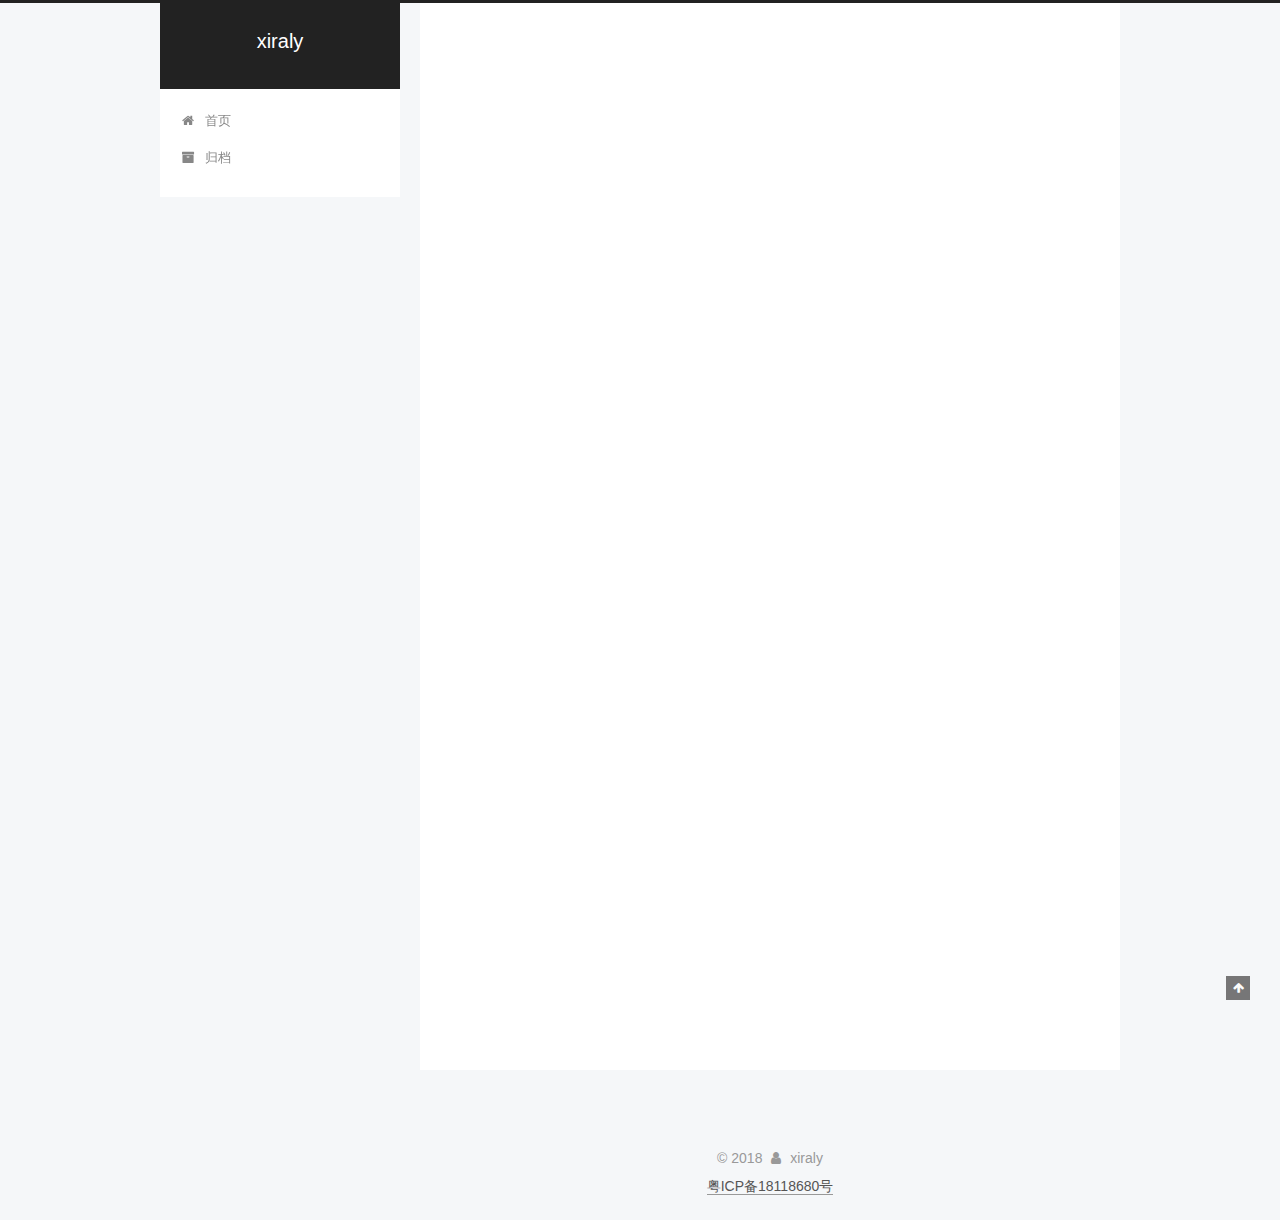
<file: index.html>
<!DOCTYPE html>



  


<html class="theme-next pisces use-motion" lang="zh-Hans">
<head>
  <meta charset="UTF-8"/>
<meta http-equiv="X-UA-Compatible" content="IE=edge" />
<meta name="viewport" content="width=device-width, initial-scale=1, maximum-scale=1"/>
<meta name="theme-color" content="#222">









<meta http-equiv="Cache-Control" content="no-transform" />
<meta http-equiv="Cache-Control" content="no-siteapp" />
















  
  
  <link href="/lib/fancybox/source/jquery.fancybox.css?v=2.1.5" rel="stylesheet" type="text/css" />







<link href="/lib/font-awesome/css/font-awesome.min.css?v=4.6.2" rel="stylesheet" type="text/css" />

<link href="/css/main.css?v=5.1.4" rel="stylesheet" type="text/css" />


  <link rel="apple-touch-icon" sizes="180x180" href="/images/apple-touch-icon-next.png?v=5.1.4">


  <link rel="icon" type="image/png" sizes="32x32" href="/images/favicon-32x32-next.png?v=5.1.4">


  <link rel="icon" type="image/png" sizes="16x16" href="/images/favicon-16x16-next.png?v=5.1.4">


  <link rel="mask-icon" href="/images/logo.svg?v=5.1.4" color="#222">





  <meta name="keywords" content="Hexo, NexT" />










<meta property="og:type" content="website">
<meta property="og:title" content="xiraly">
<meta property="og:url" content="http://yoursite.com/index.html">
<meta property="og:site_name" content="xiraly">
<meta property="og:locale" content="zh-Hans">
<meta name="twitter:card" content="summary">
<meta name="twitter:title" content="xiraly">



<script type="text/javascript" id="hexo.configurations">
  var NexT = window.NexT || {};
  var CONFIG = {
    root: '/',
    scheme: 'Pisces',
    version: '5.1.4',
    sidebar: {"position":"left","display":"post","offset":12,"b2t":false,"scrollpercent":false,"onmobile":false},
    fancybox: true,
    tabs: true,
    motion: {"enable":true,"async":false,"transition":{"post_block":"fadeIn","post_header":"slideDownIn","post_body":"slideDownIn","coll_header":"slideLeftIn","sidebar":"slideUpIn"}},
    duoshuo: {
      userId: '0',
      author: '博主'
    },
    algolia: {
      applicationID: '',
      apiKey: '',
      indexName: '',
      hits: {"per_page":10},
      labels: {"input_placeholder":"Search for Posts","hits_empty":"We didn't find any results for the search: ${query}","hits_stats":"${hits} results found in ${time} ms"}
    }
  };
</script>



  <link rel="canonical" href="http://yoursite.com/"/>





  <title>xiraly</title>
  








</head>

<body itemscope itemtype="http://schema.org/WebPage" lang="zh-Hans">

  
  
    
  

  <div class="container sidebar-position-left 
  page-home">
    <div class="headband"></div>

    <header id="header" class="header" itemscope itemtype="http://schema.org/WPHeader">
      <div class="header-inner"><div class="site-brand-wrapper">
  <div class="site-meta ">
    

    <div class="custom-logo-site-title">
      <a href="/"  class="brand" rel="start">
        <span class="logo-line-before"><i></i></span>
        <span class="site-title">xiraly</span>
        <span class="logo-line-after"><i></i></span>
      </a>
    </div>
      
        <p class="site-subtitle"></p>
      
  </div>

  <div class="site-nav-toggle">
    <button>
      <span class="btn-bar"></span>
      <span class="btn-bar"></span>
      <span class="btn-bar"></span>
    </button>
  </div>
</div>

<nav class="site-nav">
  

  
    <ul id="menu" class="menu">
      
        
        <li class="menu-item menu-item-home">
          <a href="/" rel="section">
            
              <i class="menu-item-icon fa fa-fw fa-home"></i> <br />
            
            首页
          </a>
        </li>
      
        
        <li class="menu-item menu-item-archives">
          <a href="/archives/" rel="section">
            
              <i class="menu-item-icon fa fa-fw fa-archive"></i> <br />
            
            归档
          </a>
        </li>
      

      
    </ul>
  

  
</nav>



 </div>
    </header>

    <main id="main" class="main">
      <div class="main-inner">
        <div class="content-wrap">
          <div id="content" class="content">
            
  <section id="posts" class="posts-expand">
    
      

  

  
  
  

  <article class="post post-type-normal" itemscope itemtype="http://schema.org/Article">
  
  
  
  <div class="post-block">
    <link itemprop="mainEntityOfPage" href="http://yoursite.com/2018/09/14/hello-world/">

    <span hidden itemprop="author" itemscope itemtype="http://schema.org/Person">
      <meta itemprop="name" content="xiraly">
      <meta itemprop="description" content="">
      <meta itemprop="image" content="/images/avatar.gif">
    </span>

    <span hidden itemprop="publisher" itemscope itemtype="http://schema.org/Organization">
      <meta itemprop="name" content="xiraly">
    </span>

    
      <header class="post-header">

        
        
          <h1 class="post-title" itemprop="name headline">
                
                <a class="post-title-link" href="/2018/09/14/hello-world/" itemprop="url">Hello World</a></h1>
        

        <div class="post-meta">
          <span class="post-time">
            
              <span class="post-meta-item-icon">
                <i class="fa fa-calendar-o"></i>
              </span>
              
                <span class="post-meta-item-text">发表于</span>
              
              <time title="创建于" itemprop="dateCreated datePublished" datetime="2018-09-14T09:18:53+08:00">
                2018-09-14
              </time>
            

            

            
          </span>

          

          
            
          

          
          

          

          

          

        </div>
      </header>
    

    
    
    
    <div class="post-body" itemprop="articleBody">

      
      

      
        
          
            <p>Welcome to <a href="https://hexo.io/" target="_blank" rel="noopener">Hexo</a>! This is your very first post. Check <a href="https://hexo.io/docs/" target="_blank" rel="noopener">documentation</a> for more info. If you get any problems when using Hexo, you can find the answer in <a href="https://hexo.io/docs/troubleshooting.html" target="_blank" rel="noopener">troubleshooting</a> or you can ask me on <a href="https://github.com/hexojs/hexo/issues" target="_blank" rel="noopener">GitHub</a>.</p>
<h2 id="Quick-Start"><a href="#Quick-Start" class="headerlink" title="Quick Start"></a>Quick Start</h2><h3 id="Create-a-new-post"><a href="#Create-a-new-post" class="headerlink" title="Create a new post"></a>Create a new post</h3><figure class="highlight bash"><table><tr><td class="gutter"><pre><span class="line">1</span><br></pre></td><td class="code"><pre><span class="line">$ hexo new <span class="string">"My New Post"</span></span><br></pre></td></tr></table></figure>
<p>More info: <a href="https://hexo.io/docs/writing.html" target="_blank" rel="noopener">Writing</a></p>
<h3 id="Run-server"><a href="#Run-server" class="headerlink" title="Run server"></a>Run server</h3><figure class="highlight bash"><table><tr><td class="gutter"><pre><span class="line">1</span><br></pre></td><td class="code"><pre><span class="line">$ hexo server</span><br></pre></td></tr></table></figure>
<p>More info: <a href="https://hexo.io/docs/server.html" target="_blank" rel="noopener">Server</a></p>
<h3 id="Generate-static-files"><a href="#Generate-static-files" class="headerlink" title="Generate static files"></a>Generate static files</h3><figure class="highlight bash"><table><tr><td class="gutter"><pre><span class="line">1</span><br></pre></td><td class="code"><pre><span class="line">$ hexo generate</span><br></pre></td></tr></table></figure>
<p>More info: <a href="https://hexo.io/docs/generating.html" target="_blank" rel="noopener">Generating</a></p>
<h3 id="Deploy-to-remote-sites"><a href="#Deploy-to-remote-sites" class="headerlink" title="Deploy to remote sites"></a>Deploy to remote sites</h3><figure class="highlight bash"><table><tr><td class="gutter"><pre><span class="line">1</span><br></pre></td><td class="code"><pre><span class="line">$ hexo deploy</span><br></pre></td></tr></table></figure>
<p>More info: <a href="https://hexo.io/docs/deployment.html" target="_blank" rel="noopener">Deployment</a></p>

          
        
      
    </div>
    
    
    

    

    

    

    <footer class="post-footer">
      

      

      

      
      
        <div class="post-eof"></div>
      
    </footer>
  </div>
  
  
  
  </article>


    
  </section>

  


          </div>
          


          

        </div>
        
          
  
  <div class="sidebar-toggle">
    <div class="sidebar-toggle-line-wrap">
      <span class="sidebar-toggle-line sidebar-toggle-line-first"></span>
      <span class="sidebar-toggle-line sidebar-toggle-line-middle"></span>
      <span class="sidebar-toggle-line sidebar-toggle-line-last"></span>
    </div>
  </div>

  <aside id="sidebar" class="sidebar">
    
    <div class="sidebar-inner">

      

      

      <section class="site-overview-wrap sidebar-panel sidebar-panel-active">
        <div class="site-overview">
          <div class="site-author motion-element" itemprop="author" itemscope itemtype="http://schema.org/Person">
            
              <p class="site-author-name" itemprop="name">xiraly</p>
              <p class="site-description motion-element" itemprop="description"></p>
          </div>

          <nav class="site-state motion-element">

            
              <div class="site-state-item site-state-posts">
              
                <a href="/archives/">
              
                  <span class="site-state-item-count">1</span>
                  <span class="site-state-item-name">日志</span>
                </a>
              </div>
            

            

            

          </nav>

          

          

          
          

          
          

          

        </div>
      </section>

      

      

    </div>
  </aside>


        
      </div>
    </main>

    <footer id="footer" class="footer">
      <div class="footer-inner">
        <div class="copyright">&copy; <span itemprop="copyrightYear">2018</span>
  <span class="with-love">
    <i class="fa fa-user"></i>
  </span>
  <span class="author" itemprop="copyrightHolder">xiraly</span>

  
</div>


  <div class="powered-by">
<a class="theme-link" href="http://www.miitbeian.gov.cn/">粤ICP备18118680号</a></div>




        







        
      </div>
    </footer>

    
      <div class="back-to-top">
        <i class="fa fa-arrow-up"></i>
        
      </div>
    

    

  </div>

  

<script type="text/javascript">
  if (Object.prototype.toString.call(window.Promise) !== '[object Function]') {
    window.Promise = null;
  }
</script>









  












  
  
    <script type="text/javascript" src="/lib/jquery/index.js?v=2.1.3"></script>
  

  
  
    <script type="text/javascript" src="/lib/fastclick/lib/fastclick.min.js?v=1.0.6"></script>
  

  
  
    <script type="text/javascript" src="/lib/jquery_lazyload/jquery.lazyload.js?v=1.9.7"></script>
  

  
  
    <script type="text/javascript" src="/lib/velocity/velocity.min.js?v=1.2.1"></script>
  

  
  
    <script type="text/javascript" src="/lib/velocity/velocity.ui.min.js?v=1.2.1"></script>
  

  
  
    <script type="text/javascript" src="/lib/fancybox/source/jquery.fancybox.pack.js?v=2.1.5"></script>
  


  


  <script type="text/javascript" src="/js/src/utils.js?v=5.1.4"></script>

  <script type="text/javascript" src="/js/src/motion.js?v=5.1.4"></script>



  
  


  <script type="text/javascript" src="/js/src/affix.js?v=5.1.4"></script>

  <script type="text/javascript" src="/js/src/schemes/pisces.js?v=5.1.4"></script>



  

  


  <script type="text/javascript" src="/js/src/bootstrap.js?v=5.1.4"></script>



  


  




	





  





  












  





  

  

  

  
  

  

  

  

</body>
</html>
</file>
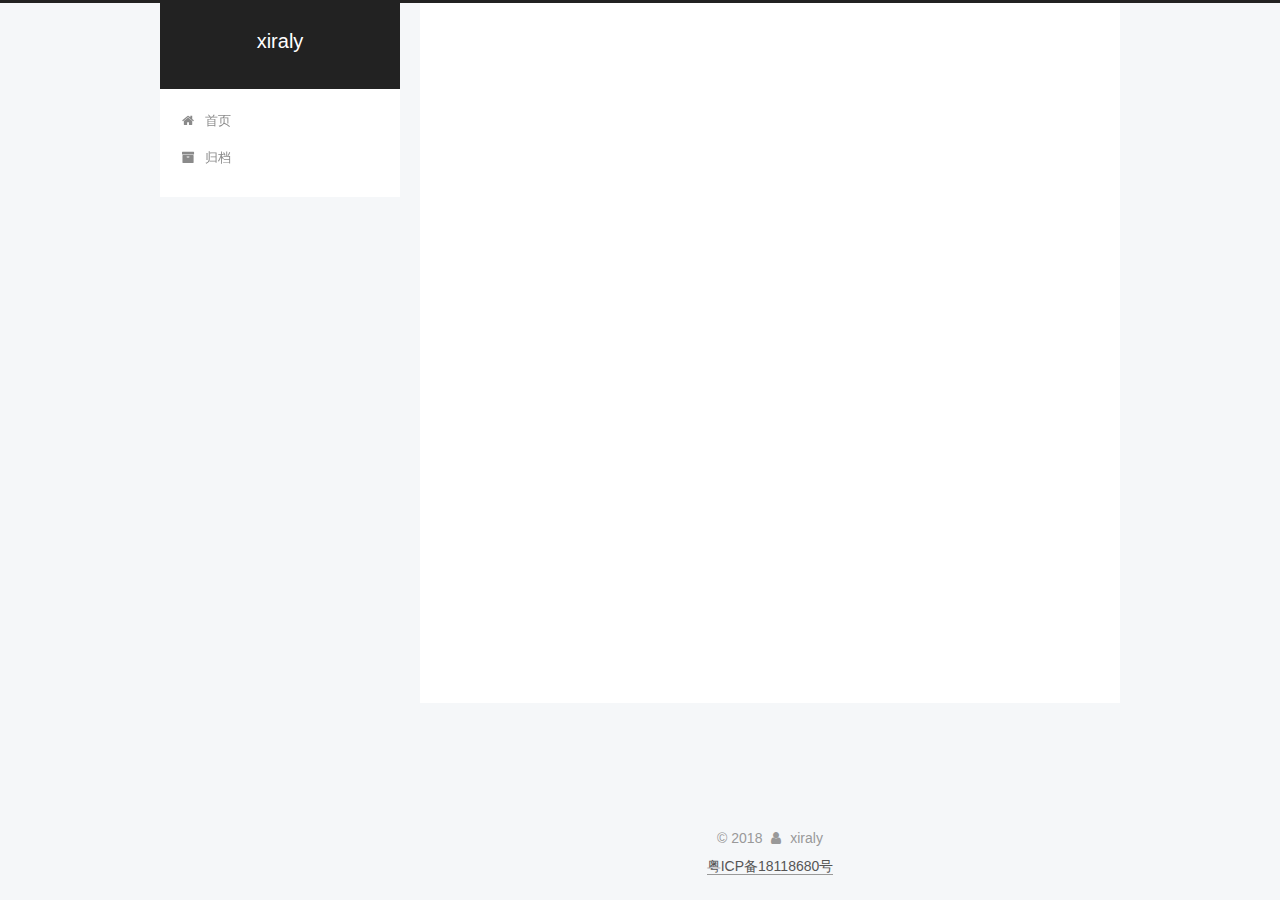
<file: archives/index.html>
<!DOCTYPE html>



  


<html class="theme-next pisces use-motion" lang="zh-Hans">
<head>
  <meta charset="UTF-8"/>
<meta http-equiv="X-UA-Compatible" content="IE=edge" />
<meta name="viewport" content="width=device-width, initial-scale=1, maximum-scale=1"/>
<meta name="theme-color" content="#222">









<meta http-equiv="Cache-Control" content="no-transform" />
<meta http-equiv="Cache-Control" content="no-siteapp" />
















  
  
  <link href="/lib/fancybox/source/jquery.fancybox.css?v=2.1.5" rel="stylesheet" type="text/css" />







<link href="/lib/font-awesome/css/font-awesome.min.css?v=4.6.2" rel="stylesheet" type="text/css" />

<link href="/css/main.css?v=5.1.4" rel="stylesheet" type="text/css" />


  <link rel="apple-touch-icon" sizes="180x180" href="/images/apple-touch-icon-next.png?v=5.1.4">


  <link rel="icon" type="image/png" sizes="32x32" href="/images/favicon-32x32-next.png?v=5.1.4">


  <link rel="icon" type="image/png" sizes="16x16" href="/images/favicon-16x16-next.png?v=5.1.4">


  <link rel="mask-icon" href="/images/logo.svg?v=5.1.4" color="#222">





  <meta name="keywords" content="Hexo, NexT" />










<meta property="og:type" content="website">
<meta property="og:title" content="xiraly">
<meta property="og:url" content="http://yoursite.com/archives/index.html">
<meta property="og:site_name" content="xiraly">
<meta property="og:locale" content="zh-Hans">
<meta name="twitter:card" content="summary">
<meta name="twitter:title" content="xiraly">



<script type="text/javascript" id="hexo.configurations">
  var NexT = window.NexT || {};
  var CONFIG = {
    root: '/',
    scheme: 'Pisces',
    version: '5.1.4',
    sidebar: {"position":"left","display":"post","offset":12,"b2t":false,"scrollpercent":false,"onmobile":false},
    fancybox: true,
    tabs: true,
    motion: {"enable":true,"async":false,"transition":{"post_block":"fadeIn","post_header":"slideDownIn","post_body":"slideDownIn","coll_header":"slideLeftIn","sidebar":"slideUpIn"}},
    duoshuo: {
      userId: '0',
      author: '博主'
    },
    algolia: {
      applicationID: '',
      apiKey: '',
      indexName: '',
      hits: {"per_page":10},
      labels: {"input_placeholder":"Search for Posts","hits_empty":"We didn't find any results for the search: ${query}","hits_stats":"${hits} results found in ${time} ms"}
    }
  };
</script>



  <link rel="canonical" href="http://yoursite.com/archives/"/>





  <title>归档 | xiraly</title>
  








</head>

<body itemscope itemtype="http://schema.org/WebPage" lang="zh-Hans">

  
  
    
  

  <div class="container sidebar-position-left page-archive">
    <div class="headband"></div>

    <header id="header" class="header" itemscope itemtype="http://schema.org/WPHeader">
      <div class="header-inner"><div class="site-brand-wrapper">
  <div class="site-meta ">
    

    <div class="custom-logo-site-title">
      <a href="/"  class="brand" rel="start">
        <span class="logo-line-before"><i></i></span>
        <span class="site-title">xiraly</span>
        <span class="logo-line-after"><i></i></span>
      </a>
    </div>
      
        <p class="site-subtitle"></p>
      
  </div>

  <div class="site-nav-toggle">
    <button>
      <span class="btn-bar"></span>
      <span class="btn-bar"></span>
      <span class="btn-bar"></span>
    </button>
  </div>
</div>

<nav class="site-nav">
  

  
    <ul id="menu" class="menu">
      
        
        <li class="menu-item menu-item-home">
          <a href="/" rel="section">
            
              <i class="menu-item-icon fa fa-fw fa-home"></i> <br />
            
            首页
          </a>
        </li>
      
        
        <li class="menu-item menu-item-archives">
          <a href="/archives/" rel="section">
            
              <i class="menu-item-icon fa fa-fw fa-archive"></i> <br />
            
            归档
          </a>
        </li>
      

      
    </ul>
  

  
</nav>



 </div>
    </header>

    <main id="main" class="main">
      <div class="main-inner">
        <div class="content-wrap">
          <div id="content" class="content">
            

  
  
  
  <div class="post-block archive">
    <div id="posts" class="posts-collapse">
      <span class="archive-move-on"></span>

      <span class="archive-page-counter">
        
        
        
          
        
        嗯..! 目前共计 1 篇日志。 继续努力。
      </span>

      

        
        
        

        
          
          <div class="collection-title">
            <h1 class="archive-year" id="archive-year-2018">2018</h1>
          </div>
        
        

        

  <article class="post post-type-normal" itemscope itemtype="http://schema.org/Article">
    <header class="post-header">

      <h2 class="post-title">
        
            <a class="post-title-link" href="/2018/09/14/hello-world/" itemprop="url">
              
                <span itemprop="name">Hello World</span>
              
            </a>
        
      </h2>

      <div class="post-meta">
        <time class="post-time" itemprop="dateCreated"
              datetime="2018-09-14T09:18:53+08:00"
              content="2018-09-14" >
          09-14
        </time>
      </div>

    </header>
  </article>



      

    </div>
  </div>
  
  
  

  



          </div>
          


          

        </div>
        
          
  
  <div class="sidebar-toggle">
    <div class="sidebar-toggle-line-wrap">
      <span class="sidebar-toggle-line sidebar-toggle-line-first"></span>
      <span class="sidebar-toggle-line sidebar-toggle-line-middle"></span>
      <span class="sidebar-toggle-line sidebar-toggle-line-last"></span>
    </div>
  </div>

  <aside id="sidebar" class="sidebar">
    
    <div class="sidebar-inner">

      

      

      <section class="site-overview-wrap sidebar-panel sidebar-panel-active">
        <div class="site-overview">
          <div class="site-author motion-element" itemprop="author" itemscope itemtype="http://schema.org/Person">
            
              <p class="site-author-name" itemprop="name">xiraly</p>
              <p class="site-description motion-element" itemprop="description"></p>
          </div>

          <nav class="site-state motion-element">

            
              <div class="site-state-item site-state-posts">
              
                <a href="/archives/">
              
                  <span class="site-state-item-count">1</span>
                  <span class="site-state-item-name">日志</span>
                </a>
              </div>
            

            

            

          </nav>

          

          

          
          

          
          

          

        </div>
      </section>

      

      

    </div>
  </aside>


        
      </div>
    </main>

    <footer id="footer" class="footer">
      <div class="footer-inner">
        <div class="copyright">&copy; <span itemprop="copyrightYear">2018</span>
  <span class="with-love">
    <i class="fa fa-user"></i>
  </span>
  <span class="author" itemprop="copyrightHolder">xiraly</span>

  
</div>


  <div class="powered-by">
<a class="theme-link" href="http://www.miitbeian.gov.cn/">粤ICP备18118680号</a></div>




        







        
      </div>
    </footer>

    
      <div class="back-to-top">
        <i class="fa fa-arrow-up"></i>
        
      </div>
    

    

  </div>

  

<script type="text/javascript">
  if (Object.prototype.toString.call(window.Promise) !== '[object Function]') {
    window.Promise = null;
  }
</script>









  












  
  
    <script type="text/javascript" src="/lib/jquery/index.js?v=2.1.3"></script>
  

  
  
    <script type="text/javascript" src="/lib/fastclick/lib/fastclick.min.js?v=1.0.6"></script>
  

  
  
    <script type="text/javascript" src="/lib/jquery_lazyload/jquery.lazyload.js?v=1.9.7"></script>
  

  
  
    <script type="text/javascript" src="/lib/velocity/velocity.min.js?v=1.2.1"></script>
  

  
  
    <script type="text/javascript" src="/lib/velocity/velocity.ui.min.js?v=1.2.1"></script>
  

  
  
    <script type="text/javascript" src="/lib/fancybox/source/jquery.fancybox.pack.js?v=2.1.5"></script>
  


  


  <script type="text/javascript" src="/js/src/utils.js?v=5.1.4"></script>

  <script type="text/javascript" src="/js/src/motion.js?v=5.1.4"></script>



  
  


  <script type="text/javascript" src="/js/src/affix.js?v=5.1.4"></script>

  <script type="text/javascript" src="/js/src/schemes/pisces.js?v=5.1.4"></script>



  

  


  <script type="text/javascript" src="/js/src/bootstrap.js?v=5.1.4"></script>



  


  




	





  





  












  





  

  

  

  
  

  

  

  

</body>
</html>
</file>
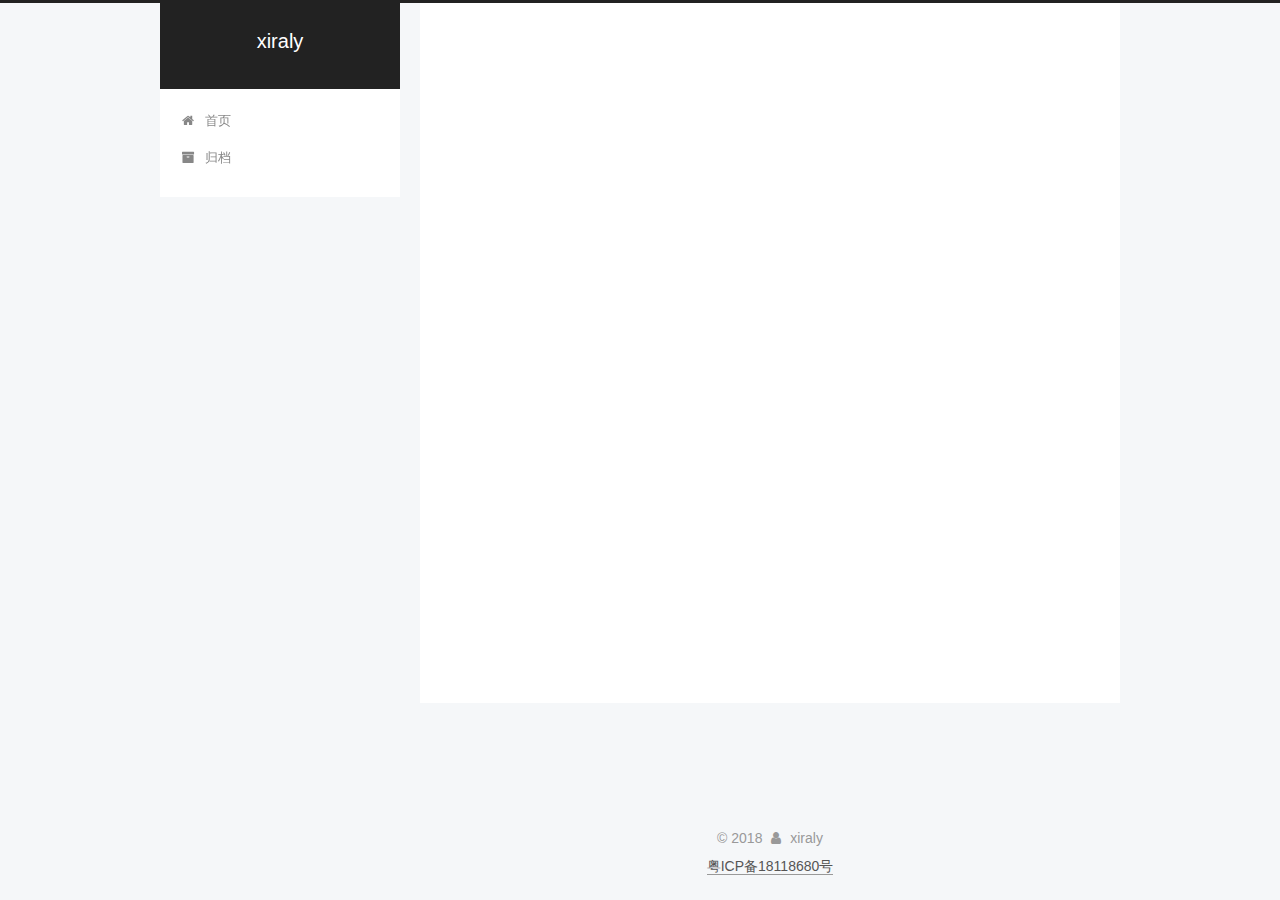
<file: archives/2018/index.html>
<!DOCTYPE html>



  


<html class="theme-next pisces use-motion" lang="zh-Hans">
<head>
  <meta charset="UTF-8"/>
<meta http-equiv="X-UA-Compatible" content="IE=edge" />
<meta name="viewport" content="width=device-width, initial-scale=1, maximum-scale=1"/>
<meta name="theme-color" content="#222">









<meta http-equiv="Cache-Control" content="no-transform" />
<meta http-equiv="Cache-Control" content="no-siteapp" />
















  
  
  <link href="/lib/fancybox/source/jquery.fancybox.css?v=2.1.5" rel="stylesheet" type="text/css" />







<link href="/lib/font-awesome/css/font-awesome.min.css?v=4.6.2" rel="stylesheet" type="text/css" />

<link href="/css/main.css?v=5.1.4" rel="stylesheet" type="text/css" />


  <link rel="apple-touch-icon" sizes="180x180" href="/images/apple-touch-icon-next.png?v=5.1.4">


  <link rel="icon" type="image/png" sizes="32x32" href="/images/favicon-32x32-next.png?v=5.1.4">


  <link rel="icon" type="image/png" sizes="16x16" href="/images/favicon-16x16-next.png?v=5.1.4">


  <link rel="mask-icon" href="/images/logo.svg?v=5.1.4" color="#222">





  <meta name="keywords" content="Hexo, NexT" />










<meta property="og:type" content="website">
<meta property="og:title" content="xiraly">
<meta property="og:url" content="http://yoursite.com/archives/2018/index.html">
<meta property="og:site_name" content="xiraly">
<meta property="og:locale" content="zh-Hans">
<meta name="twitter:card" content="summary">
<meta name="twitter:title" content="xiraly">



<script type="text/javascript" id="hexo.configurations">
  var NexT = window.NexT || {};
  var CONFIG = {
    root: '/',
    scheme: 'Pisces',
    version: '5.1.4',
    sidebar: {"position":"left","display":"post","offset":12,"b2t":false,"scrollpercent":false,"onmobile":false},
    fancybox: true,
    tabs: true,
    motion: {"enable":true,"async":false,"transition":{"post_block":"fadeIn","post_header":"slideDownIn","post_body":"slideDownIn","coll_header":"slideLeftIn","sidebar":"slideUpIn"}},
    duoshuo: {
      userId: '0',
      author: '博主'
    },
    algolia: {
      applicationID: '',
      apiKey: '',
      indexName: '',
      hits: {"per_page":10},
      labels: {"input_placeholder":"Search for Posts","hits_empty":"We didn't find any results for the search: ${query}","hits_stats":"${hits} results found in ${time} ms"}
    }
  };
</script>



  <link rel="canonical" href="http://yoursite.com/archives/2018/"/>





  <title>归档 | xiraly</title>
  








</head>

<body itemscope itemtype="http://schema.org/WebPage" lang="zh-Hans">

  
  
    
  

  <div class="container sidebar-position-left page-archive">
    <div class="headband"></div>

    <header id="header" class="header" itemscope itemtype="http://schema.org/WPHeader">
      <div class="header-inner"><div class="site-brand-wrapper">
  <div class="site-meta ">
    

    <div class="custom-logo-site-title">
      <a href="/"  class="brand" rel="start">
        <span class="logo-line-before"><i></i></span>
        <span class="site-title">xiraly</span>
        <span class="logo-line-after"><i></i></span>
      </a>
    </div>
      
        <p class="site-subtitle"></p>
      
  </div>

  <div class="site-nav-toggle">
    <button>
      <span class="btn-bar"></span>
      <span class="btn-bar"></span>
      <span class="btn-bar"></span>
    </button>
  </div>
</div>

<nav class="site-nav">
  

  
    <ul id="menu" class="menu">
      
        
        <li class="menu-item menu-item-home">
          <a href="/" rel="section">
            
              <i class="menu-item-icon fa fa-fw fa-home"></i> <br />
            
            首页
          </a>
        </li>
      
        
        <li class="menu-item menu-item-archives">
          <a href="/archives/" rel="section">
            
              <i class="menu-item-icon fa fa-fw fa-archive"></i> <br />
            
            归档
          </a>
        </li>
      

      
    </ul>
  

  
</nav>



 </div>
    </header>

    <main id="main" class="main">
      <div class="main-inner">
        <div class="content-wrap">
          <div id="content" class="content">
            

  
  
  
  <div class="post-block archive">
    <div id="posts" class="posts-collapse">
      <span class="archive-move-on"></span>

      <span class="archive-page-counter">
        
        
        
          
        
        嗯..! 目前共计 1 篇日志。 继续努力。
      </span>

      

        
        
        

        
          
          <div class="collection-title">
            <h1 class="archive-year" id="archive-year-2018">2018</h1>
          </div>
        
        

        

  <article class="post post-type-normal" itemscope itemtype="http://schema.org/Article">
    <header class="post-header">

      <h2 class="post-title">
        
            <a class="post-title-link" href="/2018/09/14/hello-world/" itemprop="url">
              
                <span itemprop="name">Hello World</span>
              
            </a>
        
      </h2>

      <div class="post-meta">
        <time class="post-time" itemprop="dateCreated"
              datetime="2018-09-14T09:18:53+08:00"
              content="2018-09-14" >
          09-14
        </time>
      </div>

    </header>
  </article>



      

    </div>
  </div>
  
  
  

  



          </div>
          


          

        </div>
        
          
  
  <div class="sidebar-toggle">
    <div class="sidebar-toggle-line-wrap">
      <span class="sidebar-toggle-line sidebar-toggle-line-first"></span>
      <span class="sidebar-toggle-line sidebar-toggle-line-middle"></span>
      <span class="sidebar-toggle-line sidebar-toggle-line-last"></span>
    </div>
  </div>

  <aside id="sidebar" class="sidebar">
    
    <div class="sidebar-inner">

      

      

      <section class="site-overview-wrap sidebar-panel sidebar-panel-active">
        <div class="site-overview">
          <div class="site-author motion-element" itemprop="author" itemscope itemtype="http://schema.org/Person">
            
              <p class="site-author-name" itemprop="name">xiraly</p>
              <p class="site-description motion-element" itemprop="description"></p>
          </div>

          <nav class="site-state motion-element">

            
              <div class="site-state-item site-state-posts">
              
                <a href="/archives/">
              
                  <span class="site-state-item-count">1</span>
                  <span class="site-state-item-name">日志</span>
                </a>
              </div>
            

            

            

          </nav>

          

          

          
          

          
          

          

        </div>
      </section>

      

      

    </div>
  </aside>


        
      </div>
    </main>

    <footer id="footer" class="footer">
      <div class="footer-inner">
        <div class="copyright">&copy; <span itemprop="copyrightYear">2018</span>
  <span class="with-love">
    <i class="fa fa-user"></i>
  </span>
  <span class="author" itemprop="copyrightHolder">xiraly</span>

  
</div>


  <div class="powered-by">
<a class="theme-link" href="http://www.miitbeian.gov.cn/">粤ICP备18118680号</a></div>




        







        
      </div>
    </footer>

    
      <div class="back-to-top">
        <i class="fa fa-arrow-up"></i>
        
      </div>
    

    

  </div>

  

<script type="text/javascript">
  if (Object.prototype.toString.call(window.Promise) !== '[object Function]') {
    window.Promise = null;
  }
</script>









  












  
  
    <script type="text/javascript" src="/lib/jquery/index.js?v=2.1.3"></script>
  

  
  
    <script type="text/javascript" src="/lib/fastclick/lib/fastclick.min.js?v=1.0.6"></script>
  

  
  
    <script type="text/javascript" src="/lib/jquery_lazyload/jquery.lazyload.js?v=1.9.7"></script>
  

  
  
    <script type="text/javascript" src="/lib/velocity/velocity.min.js?v=1.2.1"></script>
  

  
  
    <script type="text/javascript" src="/lib/velocity/velocity.ui.min.js?v=1.2.1"></script>
  

  
  
    <script type="text/javascript" src="/lib/fancybox/source/jquery.fancybox.pack.js?v=2.1.5"></script>
  


  


  <script type="text/javascript" src="/js/src/utils.js?v=5.1.4"></script>

  <script type="text/javascript" src="/js/src/motion.js?v=5.1.4"></script>



  
  


  <script type="text/javascript" src="/js/src/affix.js?v=5.1.4"></script>

  <script type="text/javascript" src="/js/src/schemes/pisces.js?v=5.1.4"></script>



  

  


  <script type="text/javascript" src="/js/src/bootstrap.js?v=5.1.4"></script>



  


  




	





  





  












  





  

  

  

  
  

  

  

  

</body>
</html>
</file>
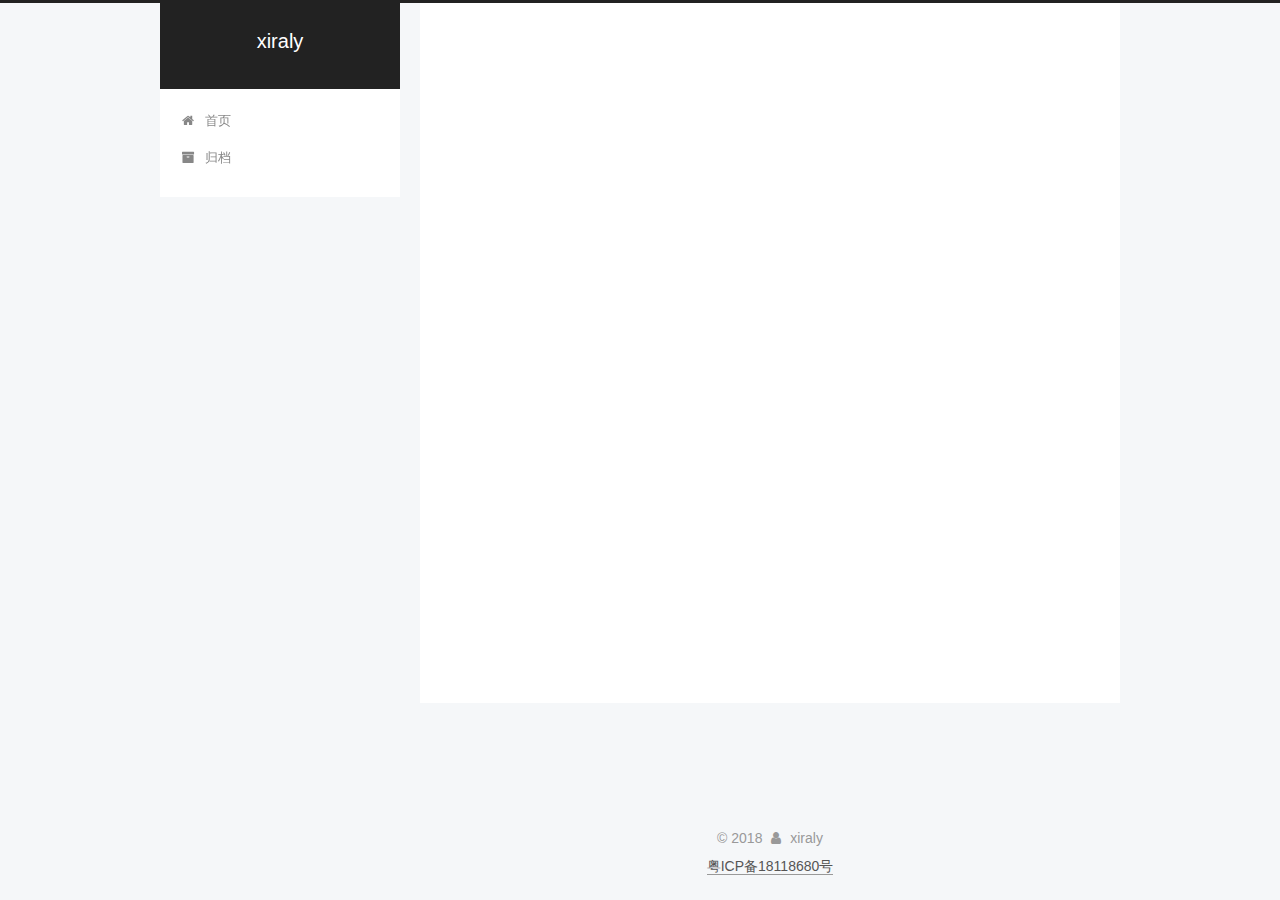
<file: archives/2018/09/index.html>
<!DOCTYPE html>



  


<html class="theme-next pisces use-motion" lang="zh-Hans">
<head>
  <meta charset="UTF-8"/>
<meta http-equiv="X-UA-Compatible" content="IE=edge" />
<meta name="viewport" content="width=device-width, initial-scale=1, maximum-scale=1"/>
<meta name="theme-color" content="#222">









<meta http-equiv="Cache-Control" content="no-transform" />
<meta http-equiv="Cache-Control" content="no-siteapp" />
















  
  
  <link href="/lib/fancybox/source/jquery.fancybox.css?v=2.1.5" rel="stylesheet" type="text/css" />







<link href="/lib/font-awesome/css/font-awesome.min.css?v=4.6.2" rel="stylesheet" type="text/css" />

<link href="/css/main.css?v=5.1.4" rel="stylesheet" type="text/css" />


  <link rel="apple-touch-icon" sizes="180x180" href="/images/apple-touch-icon-next.png?v=5.1.4">


  <link rel="icon" type="image/png" sizes="32x32" href="/images/favicon-32x32-next.png?v=5.1.4">


  <link rel="icon" type="image/png" sizes="16x16" href="/images/favicon-16x16-next.png?v=5.1.4">


  <link rel="mask-icon" href="/images/logo.svg?v=5.1.4" color="#222">





  <meta name="keywords" content="Hexo, NexT" />










<meta property="og:type" content="website">
<meta property="og:title" content="xiraly">
<meta property="og:url" content="http://yoursite.com/archives/2018/09/index.html">
<meta property="og:site_name" content="xiraly">
<meta property="og:locale" content="zh-Hans">
<meta name="twitter:card" content="summary">
<meta name="twitter:title" content="xiraly">



<script type="text/javascript" id="hexo.configurations">
  var NexT = window.NexT || {};
  var CONFIG = {
    root: '/',
    scheme: 'Pisces',
    version: '5.1.4',
    sidebar: {"position":"left","display":"post","offset":12,"b2t":false,"scrollpercent":false,"onmobile":false},
    fancybox: true,
    tabs: true,
    motion: {"enable":true,"async":false,"transition":{"post_block":"fadeIn","post_header":"slideDownIn","post_body":"slideDownIn","coll_header":"slideLeftIn","sidebar":"slideUpIn"}},
    duoshuo: {
      userId: '0',
      author: '博主'
    },
    algolia: {
      applicationID: '',
      apiKey: '',
      indexName: '',
      hits: {"per_page":10},
      labels: {"input_placeholder":"Search for Posts","hits_empty":"We didn't find any results for the search: ${query}","hits_stats":"${hits} results found in ${time} ms"}
    }
  };
</script>



  <link rel="canonical" href="http://yoursite.com/archives/2018/09/"/>





  <title>归档 | xiraly</title>
  








</head>

<body itemscope itemtype="http://schema.org/WebPage" lang="zh-Hans">

  
  
    
  

  <div class="container sidebar-position-left page-archive">
    <div class="headband"></div>

    <header id="header" class="header" itemscope itemtype="http://schema.org/WPHeader">
      <div class="header-inner"><div class="site-brand-wrapper">
  <div class="site-meta ">
    

    <div class="custom-logo-site-title">
      <a href="/"  class="brand" rel="start">
        <span class="logo-line-before"><i></i></span>
        <span class="site-title">xiraly</span>
        <span class="logo-line-after"><i></i></span>
      </a>
    </div>
      
        <p class="site-subtitle"></p>
      
  </div>

  <div class="site-nav-toggle">
    <button>
      <span class="btn-bar"></span>
      <span class="btn-bar"></span>
      <span class="btn-bar"></span>
    </button>
  </div>
</div>

<nav class="site-nav">
  

  
    <ul id="menu" class="menu">
      
        
        <li class="menu-item menu-item-home">
          <a href="/" rel="section">
            
              <i class="menu-item-icon fa fa-fw fa-home"></i> <br />
            
            首页
          </a>
        </li>
      
        
        <li class="menu-item menu-item-archives">
          <a href="/archives/" rel="section">
            
              <i class="menu-item-icon fa fa-fw fa-archive"></i> <br />
            
            归档
          </a>
        </li>
      

      
    </ul>
  

  
</nav>



 </div>
    </header>

    <main id="main" class="main">
      <div class="main-inner">
        <div class="content-wrap">
          <div id="content" class="content">
            

  
  
  
  <div class="post-block archive">
    <div id="posts" class="posts-collapse">
      <span class="archive-move-on"></span>

      <span class="archive-page-counter">
        
        
        
          
        
        嗯..! 目前共计 1 篇日志。 继续努力。
      </span>

      

        
        
        

        
          
          <div class="collection-title">
            <h1 class="archive-year" id="archive-year-2018">2018</h1>
          </div>
        
        

        

  <article class="post post-type-normal" itemscope itemtype="http://schema.org/Article">
    <header class="post-header">

      <h2 class="post-title">
        
            <a class="post-title-link" href="/2018/09/14/hello-world/" itemprop="url">
              
                <span itemprop="name">Hello World</span>
              
            </a>
        
      </h2>

      <div class="post-meta">
        <time class="post-time" itemprop="dateCreated"
              datetime="2018-09-14T09:18:53+08:00"
              content="2018-09-14" >
          09-14
        </time>
      </div>

    </header>
  </article>



      

    </div>
  </div>
  
  
  

  



          </div>
          


          

        </div>
        
          
  
  <div class="sidebar-toggle">
    <div class="sidebar-toggle-line-wrap">
      <span class="sidebar-toggle-line sidebar-toggle-line-first"></span>
      <span class="sidebar-toggle-line sidebar-toggle-line-middle"></span>
      <span class="sidebar-toggle-line sidebar-toggle-line-last"></span>
    </div>
  </div>

  <aside id="sidebar" class="sidebar">
    
    <div class="sidebar-inner">

      

      

      <section class="site-overview-wrap sidebar-panel sidebar-panel-active">
        <div class="site-overview">
          <div class="site-author motion-element" itemprop="author" itemscope itemtype="http://schema.org/Person">
            
              <p class="site-author-name" itemprop="name">xiraly</p>
              <p class="site-description motion-element" itemprop="description"></p>
          </div>

          <nav class="site-state motion-element">

            
              <div class="site-state-item site-state-posts">
              
                <a href="/archives/">
              
                  <span class="site-state-item-count">1</span>
                  <span class="site-state-item-name">日志</span>
                </a>
              </div>
            

            

            

          </nav>

          

          

          
          

          
          

          

        </div>
      </section>

      

      

    </div>
  </aside>


        
      </div>
    </main>

    <footer id="footer" class="footer">
      <div class="footer-inner">
        <div class="copyright">&copy; <span itemprop="copyrightYear">2018</span>
  <span class="with-love">
    <i class="fa fa-user"></i>
  </span>
  <span class="author" itemprop="copyrightHolder">xiraly</span>

  
</div>


  <div class="powered-by">
<a class="theme-link" href="http://www.miitbeian.gov.cn/">粤ICP备18118680号</a></div>




        







        
      </div>
    </footer>

    
      <div class="back-to-top">
        <i class="fa fa-arrow-up"></i>
        
      </div>
    

    

  </div>

  

<script type="text/javascript">
  if (Object.prototype.toString.call(window.Promise) !== '[object Function]') {
    window.Promise = null;
  }
</script>









  












  
  
    <script type="text/javascript" src="/lib/jquery/index.js?v=2.1.3"></script>
  

  
  
    <script type="text/javascript" src="/lib/fastclick/lib/fastclick.min.js?v=1.0.6"></script>
  

  
  
    <script type="text/javascript" src="/lib/jquery_lazyload/jquery.lazyload.js?v=1.9.7"></script>
  

  
  
    <script type="text/javascript" src="/lib/velocity/velocity.min.js?v=1.2.1"></script>
  

  
  
    <script type="text/javascript" src="/lib/velocity/velocity.ui.min.js?v=1.2.1"></script>
  

  
  
    <script type="text/javascript" src="/lib/fancybox/source/jquery.fancybox.pack.js?v=2.1.5"></script>
  


  


  <script type="text/javascript" src="/js/src/utils.js?v=5.1.4"></script>

  <script type="text/javascript" src="/js/src/motion.js?v=5.1.4"></script>



  
  


  <script type="text/javascript" src="/js/src/affix.js?v=5.1.4"></script>

  <script type="text/javascript" src="/js/src/schemes/pisces.js?v=5.1.4"></script>



  

  


  <script type="text/javascript" src="/js/src/bootstrap.js?v=5.1.4"></script>



  


  




	





  





  












  





  

  

  

  
  

  

  

  

</body>
</html>
</file>
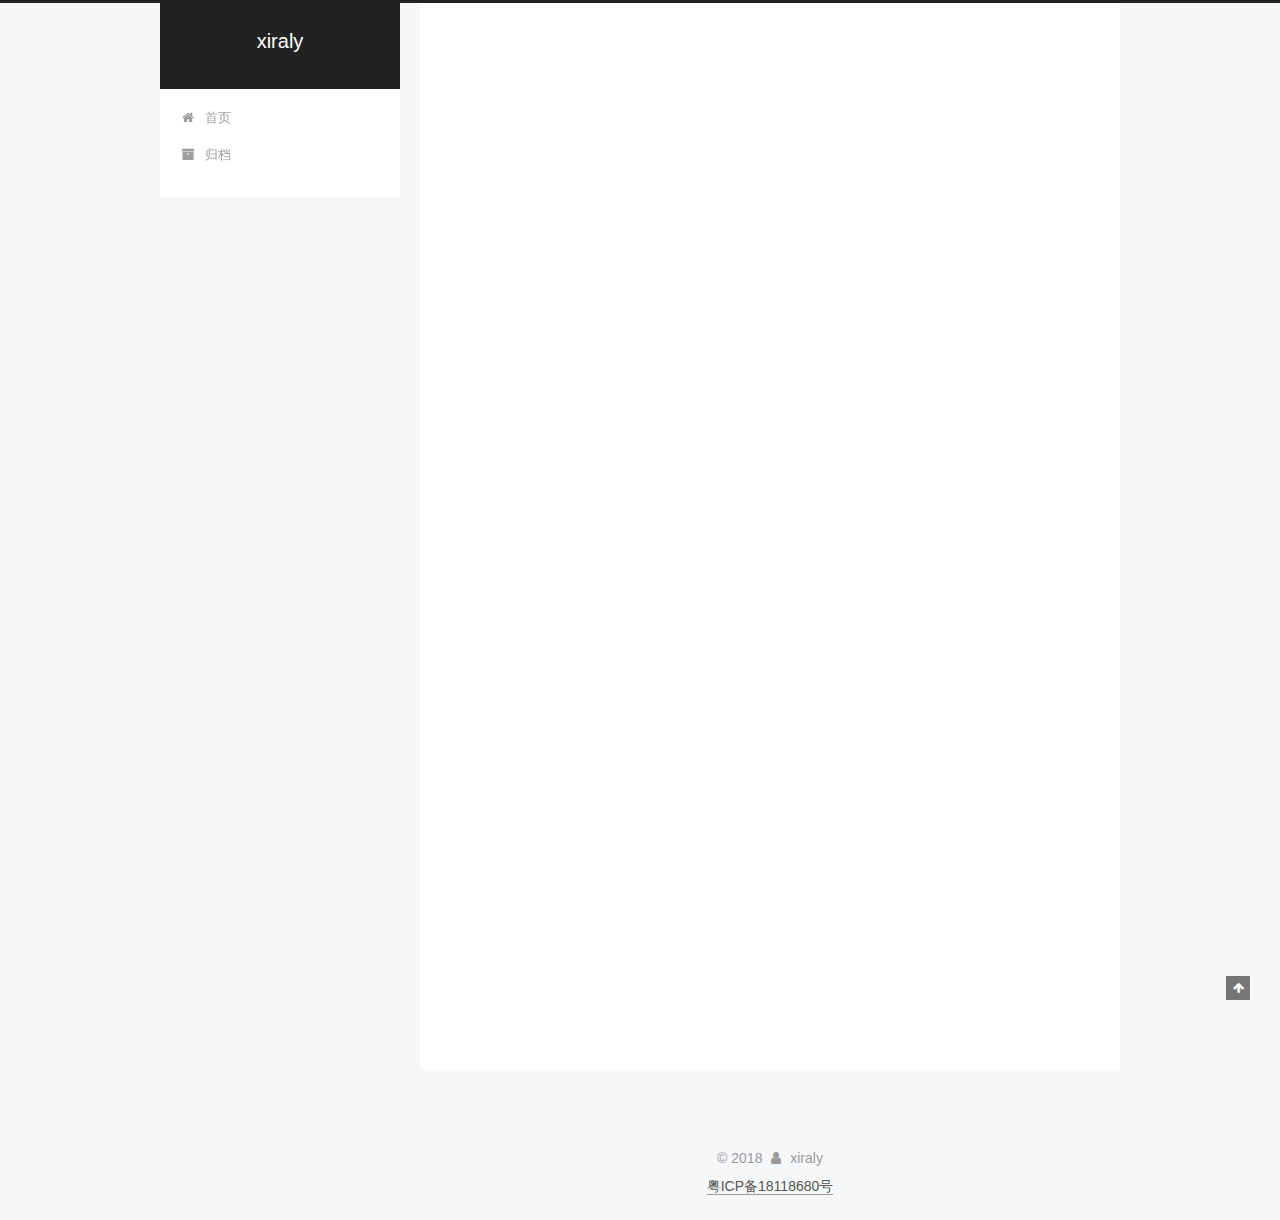
<file: 2018/09/14/hello-world/index.html>
<!DOCTYPE html>



  


<html class="theme-next pisces use-motion" lang="zh-Hans">
<head>
  <meta charset="UTF-8"/>
<meta http-equiv="X-UA-Compatible" content="IE=edge" />
<meta name="viewport" content="width=device-width, initial-scale=1, maximum-scale=1"/>
<meta name="theme-color" content="#222">









<meta http-equiv="Cache-Control" content="no-transform" />
<meta http-equiv="Cache-Control" content="no-siteapp" />
















  
  
  <link href="/lib/fancybox/source/jquery.fancybox.css?v=2.1.5" rel="stylesheet" type="text/css" />







<link href="/lib/font-awesome/css/font-awesome.min.css?v=4.6.2" rel="stylesheet" type="text/css" />

<link href="/css/main.css?v=5.1.4" rel="stylesheet" type="text/css" />


  <link rel="apple-touch-icon" sizes="180x180" href="/images/apple-touch-icon-next.png?v=5.1.4">


  <link rel="icon" type="image/png" sizes="32x32" href="/images/favicon-32x32-next.png?v=5.1.4">


  <link rel="icon" type="image/png" sizes="16x16" href="/images/favicon-16x16-next.png?v=5.1.4">


  <link rel="mask-icon" href="/images/logo.svg?v=5.1.4" color="#222">





  <meta name="keywords" content="Hexo, NexT" />










<meta name="description" content="Welcome to Hexo! This is your very first post. Check documentation for more info. If you get any problems when using Hexo, you can find the answer in troubleshooting or you can ask me on GitHub. Quick">
<meta property="og:type" content="article">
<meta property="og:title" content="Hello World">
<meta property="og:url" content="http://yoursite.com/2018/09/14/hello-world/index.html">
<meta property="og:site_name" content="xiraly">
<meta property="og:description" content="Welcome to Hexo! This is your very first post. Check documentation for more info. If you get any problems when using Hexo, you can find the answer in troubleshooting or you can ask me on GitHub. Quick">
<meta property="og:locale" content="zh-Hans">
<meta property="og:updated_time" content="2018-09-14T01:18:53.135Z">
<meta name="twitter:card" content="summary">
<meta name="twitter:title" content="Hello World">
<meta name="twitter:description" content="Welcome to Hexo! This is your very first post. Check documentation for more info. If you get any problems when using Hexo, you can find the answer in troubleshooting or you can ask me on GitHub. Quick">



<script type="text/javascript" id="hexo.configurations">
  var NexT = window.NexT || {};
  var CONFIG = {
    root: '/',
    scheme: 'Pisces',
    version: '5.1.4',
    sidebar: {"position":"left","display":"post","offset":12,"b2t":false,"scrollpercent":false,"onmobile":false},
    fancybox: true,
    tabs: true,
    motion: {"enable":true,"async":false,"transition":{"post_block":"fadeIn","post_header":"slideDownIn","post_body":"slideDownIn","coll_header":"slideLeftIn","sidebar":"slideUpIn"}},
    duoshuo: {
      userId: '0',
      author: '博主'
    },
    algolia: {
      applicationID: '',
      apiKey: '',
      indexName: '',
      hits: {"per_page":10},
      labels: {"input_placeholder":"Search for Posts","hits_empty":"We didn't find any results for the search: ${query}","hits_stats":"${hits} results found in ${time} ms"}
    }
  };
</script>



  <link rel="canonical" href="http://yoursite.com/2018/09/14/hello-world/"/>





  <title>Hello World | xiraly</title>
  








</head>

<body itemscope itemtype="http://schema.org/WebPage" lang="zh-Hans">

  
  
    
  

  <div class="container sidebar-position-left page-post-detail">
    <div class="headband"></div>

    <header id="header" class="header" itemscope itemtype="http://schema.org/WPHeader">
      <div class="header-inner"><div class="site-brand-wrapper">
  <div class="site-meta ">
    

    <div class="custom-logo-site-title">
      <a href="/"  class="brand" rel="start">
        <span class="logo-line-before"><i></i></span>
        <span class="site-title">xiraly</span>
        <span class="logo-line-after"><i></i></span>
      </a>
    </div>
      
        <p class="site-subtitle"></p>
      
  </div>

  <div class="site-nav-toggle">
    <button>
      <span class="btn-bar"></span>
      <span class="btn-bar"></span>
      <span class="btn-bar"></span>
    </button>
  </div>
</div>

<nav class="site-nav">
  

  
    <ul id="menu" class="menu">
      
        
        <li class="menu-item menu-item-home">
          <a href="/" rel="section">
            
              <i class="menu-item-icon fa fa-fw fa-home"></i> <br />
            
            首页
          </a>
        </li>
      
        
        <li class="menu-item menu-item-archives">
          <a href="/archives/" rel="section">
            
              <i class="menu-item-icon fa fa-fw fa-archive"></i> <br />
            
            归档
          </a>
        </li>
      

      
    </ul>
  

  
</nav>



 </div>
    </header>

    <main id="main" class="main">
      <div class="main-inner">
        <div class="content-wrap">
          <div id="content" class="content">
            

  <div id="posts" class="posts-expand">
    

  

  
  
  

  <article class="post post-type-normal" itemscope itemtype="http://schema.org/Article">
  
  
  
  <div class="post-block">
    <link itemprop="mainEntityOfPage" href="http://yoursite.com/2018/09/14/hello-world/">

    <span hidden itemprop="author" itemscope itemtype="http://schema.org/Person">
      <meta itemprop="name" content="xiraly">
      <meta itemprop="description" content="">
      <meta itemprop="image" content="/images/avatar.gif">
    </span>

    <span hidden itemprop="publisher" itemscope itemtype="http://schema.org/Organization">
      <meta itemprop="name" content="xiraly">
    </span>

    
      <header class="post-header">

        
        
          <h1 class="post-title" itemprop="name headline">Hello World</h1>
        

        <div class="post-meta">
          <span class="post-time">
            
              <span class="post-meta-item-icon">
                <i class="fa fa-calendar-o"></i>
              </span>
              
                <span class="post-meta-item-text">发表于</span>
              
              <time title="创建于" itemprop="dateCreated datePublished" datetime="2018-09-14T09:18:53+08:00">
                2018-09-14
              </time>
            

            

            
          </span>

          

          
            
          

          
          

          

          

          

        </div>
      </header>
    

    
    
    
    <div class="post-body" itemprop="articleBody">

      
      

      
        <p>Welcome to <a href="https://hexo.io/" target="_blank" rel="noopener">Hexo</a>! This is your very first post. Check <a href="https://hexo.io/docs/" target="_blank" rel="noopener">documentation</a> for more info. If you get any problems when using Hexo, you can find the answer in <a href="https://hexo.io/docs/troubleshooting.html" target="_blank" rel="noopener">troubleshooting</a> or you can ask me on <a href="https://github.com/hexojs/hexo/issues" target="_blank" rel="noopener">GitHub</a>.</p>
<h2 id="Quick-Start"><a href="#Quick-Start" class="headerlink" title="Quick Start"></a>Quick Start</h2><h3 id="Create-a-new-post"><a href="#Create-a-new-post" class="headerlink" title="Create a new post"></a>Create a new post</h3><figure class="highlight bash"><table><tr><td class="gutter"><pre><span class="line">1</span><br></pre></td><td class="code"><pre><span class="line">$ hexo new <span class="string">"My New Post"</span></span><br></pre></td></tr></table></figure>
<p>More info: <a href="https://hexo.io/docs/writing.html" target="_blank" rel="noopener">Writing</a></p>
<h3 id="Run-server"><a href="#Run-server" class="headerlink" title="Run server"></a>Run server</h3><figure class="highlight bash"><table><tr><td class="gutter"><pre><span class="line">1</span><br></pre></td><td class="code"><pre><span class="line">$ hexo server</span><br></pre></td></tr></table></figure>
<p>More info: <a href="https://hexo.io/docs/server.html" target="_blank" rel="noopener">Server</a></p>
<h3 id="Generate-static-files"><a href="#Generate-static-files" class="headerlink" title="Generate static files"></a>Generate static files</h3><figure class="highlight bash"><table><tr><td class="gutter"><pre><span class="line">1</span><br></pre></td><td class="code"><pre><span class="line">$ hexo generate</span><br></pre></td></tr></table></figure>
<p>More info: <a href="https://hexo.io/docs/generating.html" target="_blank" rel="noopener">Generating</a></p>
<h3 id="Deploy-to-remote-sites"><a href="#Deploy-to-remote-sites" class="headerlink" title="Deploy to remote sites"></a>Deploy to remote sites</h3><figure class="highlight bash"><table><tr><td class="gutter"><pre><span class="line">1</span><br></pre></td><td class="code"><pre><span class="line">$ hexo deploy</span><br></pre></td></tr></table></figure>
<p>More info: <a href="https://hexo.io/docs/deployment.html" target="_blank" rel="noopener">Deployment</a></p>

      
    </div>
    
    
    

    

    

    

    <footer class="post-footer">
      

      
      
      

      

      
      
    </footer>
  </div>
  
  
  
  </article>



    <div class="post-spread">
      
    </div>
  </div>


          </div>
          


          

  



        </div>
        
          
  
  <div class="sidebar-toggle">
    <div class="sidebar-toggle-line-wrap">
      <span class="sidebar-toggle-line sidebar-toggle-line-first"></span>
      <span class="sidebar-toggle-line sidebar-toggle-line-middle"></span>
      <span class="sidebar-toggle-line sidebar-toggle-line-last"></span>
    </div>
  </div>

  <aside id="sidebar" class="sidebar">
    
    <div class="sidebar-inner">

      

      
        <ul class="sidebar-nav motion-element">
          <li class="sidebar-nav-toc sidebar-nav-active" data-target="post-toc-wrap">
            文章目录
          </li>
          <li class="sidebar-nav-overview" data-target="site-overview-wrap">
            站点概览
          </li>
        </ul>
      

      <section class="site-overview-wrap sidebar-panel">
        <div class="site-overview">
          <div class="site-author motion-element" itemprop="author" itemscope itemtype="http://schema.org/Person">
            
              <p class="site-author-name" itemprop="name">xiraly</p>
              <p class="site-description motion-element" itemprop="description"></p>
          </div>

          <nav class="site-state motion-element">

            
              <div class="site-state-item site-state-posts">
              
                <a href="/archives/">
              
                  <span class="site-state-item-count">1</span>
                  <span class="site-state-item-name">日志</span>
                </a>
              </div>
            

            

            

          </nav>

          

          

          
          

          
          

          

        </div>
      </section>

      
      <!--noindex-->
        <section class="post-toc-wrap motion-element sidebar-panel sidebar-panel-active">
          <div class="post-toc">

            
              
            

            
              <div class="post-toc-content"><ol class="nav"><li class="nav-item nav-level-2"><a class="nav-link" href="#Quick-Start"><span class="nav-number">1.</span> <span class="nav-text">Quick Start</span></a><ol class="nav-child"><li class="nav-item nav-level-3"><a class="nav-link" href="#Create-a-new-post"><span class="nav-number">1.1.</span> <span class="nav-text">Create a new post</span></a></li><li class="nav-item nav-level-3"><a class="nav-link" href="#Run-server"><span class="nav-number">1.2.</span> <span class="nav-text">Run server</span></a></li><li class="nav-item nav-level-3"><a class="nav-link" href="#Generate-static-files"><span class="nav-number">1.3.</span> <span class="nav-text">Generate static files</span></a></li><li class="nav-item nav-level-3"><a class="nav-link" href="#Deploy-to-remote-sites"><span class="nav-number">1.4.</span> <span class="nav-text">Deploy to remote sites</span></a></li></ol></li></ol></div>
            

          </div>
        </section>
      <!--/noindex-->
      

      

    </div>
  </aside>


        
      </div>
    </main>

    <footer id="footer" class="footer">
      <div class="footer-inner">
        <div class="copyright">&copy; <span itemprop="copyrightYear">2018</span>
  <span class="with-love">
    <i class="fa fa-user"></i>
  </span>
  <span class="author" itemprop="copyrightHolder">xiraly</span>

  
</div>


  <div class="powered-by">
<a class="theme-link" href="http://www.miitbeian.gov.cn/">粤ICP备18118680号</a></div>




        







        
      </div>
    </footer>

    
      <div class="back-to-top">
        <i class="fa fa-arrow-up"></i>
        
      </div>
    

    

  </div>

  

<script type="text/javascript">
  if (Object.prototype.toString.call(window.Promise) !== '[object Function]') {
    window.Promise = null;
  }
</script>









  












  
  
    <script type="text/javascript" src="/lib/jquery/index.js?v=2.1.3"></script>
  

  
  
    <script type="text/javascript" src="/lib/fastclick/lib/fastclick.min.js?v=1.0.6"></script>
  

  
  
    <script type="text/javascript" src="/lib/jquery_lazyload/jquery.lazyload.js?v=1.9.7"></script>
  

  
  
    <script type="text/javascript" src="/lib/velocity/velocity.min.js?v=1.2.1"></script>
  

  
  
    <script type="text/javascript" src="/lib/velocity/velocity.ui.min.js?v=1.2.1"></script>
  

  
  
    <script type="text/javascript" src="/lib/fancybox/source/jquery.fancybox.pack.js?v=2.1.5"></script>
  


  


  <script type="text/javascript" src="/js/src/utils.js?v=5.1.4"></script>

  <script type="text/javascript" src="/js/src/motion.js?v=5.1.4"></script>



  
  


  <script type="text/javascript" src="/js/src/affix.js?v=5.1.4"></script>

  <script type="text/javascript" src="/js/src/schemes/pisces.js?v=5.1.4"></script>



  
  <script type="text/javascript" src="/js/src/scrollspy.js?v=5.1.4"></script>
<script type="text/javascript" src="/js/src/post-details.js?v=5.1.4"></script>



  


  <script type="text/javascript" src="/js/src/bootstrap.js?v=5.1.4"></script>



  


  




	





  





  












  





  

  

  

  
  

  

  

  

</body>
</html>
</file>
<file: css/main.css>
/* normalize.css v3.0.2 | MIT License | git.io/normalize */
html {
  font-family: sans-serif; /* 1 */
  -ms-text-size-adjust: 100%; /* 2 */
  -webkit-text-size-adjust: 100%; /* 2 */
}
body {
  margin: 0;
}
article,
aside,
details,
figcaption,
figure,
footer,
header,
hgroup,
main,
menu,
nav,
section,
summary {
  display: block;
}
audio,
canvas,
progress,
video {
  display: inline-block; /* 1 */
  vertical-align: baseline; /* 2 */
}
audio:not([controls]) {
  display: none;
  height: 0;
}
[hidden],
template {
  display: none;
}
a {
  background-color: transparent;
}
a:active,
a:hover {
  outline: 0;
}
abbr[title] {
  border-bottom: 1px dotted;
}
b,
strong {
  font-weight: bold;
}
dfn {
  font-style: italic;
}
h1 {
  font-size: 2em;
  margin: 0.67em 0;
}
mark {
  background: #ff0;
  color: #000;
}
small {
  font-size: 80%;
}
sub,
sup {
  font-size: 75%;
  line-height: 0;
  position: relative;
  vertical-align: baseline;
}
sup {
  top: -0.5em;
}
sub {
  bottom: -0.25em;
}
img {
  border: 0;
}
svg:not(:root) {
  overflow: hidden;
}
figure {
  margin: 1em 40px;
}
hr {
  -moz-box-sizing: content-box;
  box-sizing: content-box;
  height: 0;
}
pre {
  overflow: auto;
}
code,
kbd,
pre,
samp {
  font-family: monospace, monospace;
  font-size: 1em;
}
button,
input,
optgroup,
select,
textarea {
  color: inherit; /* 1 */
  font: inherit; /* 2 */
  margin: 0; /* 3 */
}
button {
  overflow: visible;
}
button,
select {
  text-transform: none;
}
button,
html input[type="button"],
input[type="reset"],
input[type="submit"] {
  -webkit-appearance: button; /* 2 */
  cursor: pointer; /* 3 */
}
button[disabled],
html input[disabled] {
  cursor: default;
}
button::-moz-focus-inner,
input::-moz-focus-inner {
  border: 0;
  padding: 0;
}
input {
  line-height: normal;
}
input[type="checkbox"],
input[type="radio"] {
  box-sizing: border-box; /* 1 */
  padding: 0; /* 2 */
}
input[type="number"]::-webkit-inner-spin-button,
input[type="number"]::-webkit-outer-spin-button {
  height: auto;
}
input[type="search"] {
  -webkit-appearance: textfield; /* 1 */
  -moz-box-sizing: content-box;
  -webkit-box-sizing: content-box; /* 2 */
  box-sizing: content-box;
}
input[type="search"]::-webkit-search-cancel-button,
input[type="search"]::-webkit-search-decoration {
  -webkit-appearance: none;
}
fieldset {
  border: 1px solid #c0c0c0;
  margin: 0 2px;
  padding: 0.35em 0.625em 0.75em;
}
legend {
  border: 0; /* 1 */
  padding: 0; /* 2 */
}
textarea {
  overflow: auto;
}
optgroup {
  font-weight: bold;
}
table {
  border-collapse: collapse;
  border-spacing: 0;
}
td,
th {
  padding: 0;
}
::selection {
  background: #262a30;
  color: #fff;
}
body {
  position: relative;
  font-family: 'Lato', "PingFang SC", "Microsoft YaHei", sans-serif;
  font-size: 14px;
  line-height: 2;
  color: #555;
  background: #f5f7f9;
}
@media (max-width: 767px) {
  body {
    padding-right: 0 !important;
  }
}
@media (min-width: 768px) and (max-width: 991px) {
  body {
    padding-right: 0 !important;
  }
}
@media (min-width: 1600px) {
  body {
    font-size: 16px;
  }
}
h1,
h2,
h3,
h4,
h5,
h6 {
  margin: 0;
  padding: 0;
  font-weight: bold;
  line-height: 1.5;
  font-family: 'Lato', "PingFang SC", "Microsoft YaHei", sans-serif;
}
h2,
h3,
h4,
h5,
h6 {
  margin: 20px 0 15px;
}
h1 {
  font-size: 22px;
}
@media (max-width: 767px) {
  h1 {
    font-size: 18px;
  }
}
h2 {
  font-size: 20px;
}
@media (max-width: 767px) {
  h2 {
    font-size: 16px;
  }
}
h3 {
  font-size: 18px;
}
@media (max-width: 767px) {
  h3 {
    font-size: 14px;
  }
}
h4 {
  font-size: 16px;
}
@media (max-width: 767px) {
  h4 {
    font-size: 12px;
  }
}
h5 {
  font-size: 14px;
}
@media (max-width: 767px) {
  h5 {
    font-size: 10px;
  }
}
h6 {
  font-size: 12px;
}
@media (max-width: 767px) {
  h6 {
    font-size: 8px;
  }
}
p {
  margin: 0 0 20px 0;
}
a {
  color: #555;
  text-decoration: none;
  outline: none;
  border-bottom: 1px solid #999;
  word-wrap: break-word;
}
a:hover {
  color: #222;
  border-bottom-color: #222;
}
blockquote {
  margin: 0;
  padding: 0;
}
img {
  display: block;
  margin: auto;
  max-width: 100%;
  height: auto;
}
hr {
  margin: 40px 0;
  height: 3px;
  border: none;
  background-color: #ddd;
  background-image: repeating-linear-gradient(-45deg, #fff, #fff 4px, transparent 4px, transparent 8px);
}
blockquote {
  padding: 0 15px;
  color: #666;
  border-left: 4px solid #ddd;
}
blockquote cite::before {
  content: "-";
  padding: 0 5px;
}
dt {
  font-weight: 700;
}
dd {
  margin: 0;
  padding: 0;
}
kbd {
  border: 1px solid #ccc;
  border-radius: 0.2em;
  box-shadow: 0.1em 0.1em 0.2em rgba(0,0,0,0.1);
  background-color: #f9f9f9;
  font-family: inherit;
  background-image: -webkit-linear-gradient(top, #eee, #fff, #eee);
  padding: 0.1em 0.3em;
  white-space: nowrap;
}
.text-left {
  text-align: left;
}
.text-center {
  text-align: center;
}
.text-right {
  text-align: right;
}
.text-justify {
  text-align: justify;
}
.text-nowrap {
  white-space: nowrap;
}
.text-lowercase {
  text-transform: lowercase;
}
.text-uppercase {
  text-transform: uppercase;
}
.text-capitalize {
  text-transform: capitalize;
}
.center-block {
  display: block;
  margin-left: auto;
  margin-right: auto;
}
.clearfix:before,
.clearfix:after {
  content: " ";
  display: table;
}
.clearfix:after {
  clear: both;
}
.pullquote {
  width: 45%;
}
.pullquote.left {
  float: left;
  margin-left: 5px;
  margin-right: 10px;
}
.pullquote.right {
  float: right;
  margin-left: 10px;
  margin-right: 5px;
}
.affix.affix.affix {
  position: fixed;
}
.translation {
  margin-top: -20px;
  font-size: 14px;
  color: #999;
}
.scrollbar-measure {
  width: 100px;
  height: 100px;
  overflow: scroll;
  position: absolute;
  top: -9999px;
}
.use-motion .motion-element {
  opacity: 0;
}
table {
  margin: 20px 0;
  width: 100%;
  border-collapse: collapse;
  border-spacing: 0;
  border: 1px solid #ddd;
  font-size: 14px;
  table-layout: fixed;
  word-wrap: break-all;
}
table>tbody>tr:nth-of-type(odd) {
  background-color: #f9f9f9;
}
table>tbody>tr:hover {
  background-color: #f5f5f5;
}
caption,
th,
td {
  padding: 8px;
  text-align: left;
  vertical-align: middle;
  font-weight: normal;
}
th,
td {
  border-bottom: 3px solid #ddd;
  border-right: 1px solid #eee;
}
th {
  padding-bottom: 10px;
  font-weight: 700;
}
td {
  border-bottom-width: 1px;
}
html,
body {
  height: 100%;
}
.container {
  position: relative;
  min-height: 100%;
}
.header-inner {
  margin: 0 auto;
  padding: 100px 0 70px;
  width: 700px;
}
@media (min-width: 1600px) {
  .container .header-inner {
    width: 900px;
  }
}
.main {
  padding-bottom: 150px;
}
.main-inner {
  margin: 0 auto;
  width: 700px;
}
@media (min-width: 1600px) {
  .container .main-inner {
    width: 900px;
  }
}
.footer {
  position: absolute;
  left: 0;
  bottom: 0;
  width: 100%;
  min-height: 50px;
}
.footer-inner {
  box-sizing: border-box;
  margin: 20px auto;
  width: 700px;
}
@media (min-width: 1600px) {
  .container .footer-inner {
    width: 900px;
  }
}
pre,
.highlight {
  overflow: auto;
  margin: 20px 0;
  padding: 0;
  font-size: 13px;
  color: #4d4d4c;
  background: #f7f7f7;
  line-height: 1.6;
}
pre,
code {
  font-family: consolas, Menlo, "PingFang SC", "Microsoft YaHei", monospace;
}
code {
  padding: 2px 4px;
  word-wrap: break-word;
  color: #555;
  background: #eee;
  border-radius: 3px;
  font-size: 13px;
}
pre {
  padding: 10px;
}
pre code {
  padding: 0;
  color: #4d4d4c;
  background: none;
  text-shadow: none;
}
.highlight {
  border-radius: 1px;
}
.highlight pre {
  border: none;
  margin: 0;
  padding: 10px 0;
}
.highlight table {
  margin: 0;
  width: auto;
  border: none;
}
.highlight td {
  border: none;
  padding: 0;
}
.highlight figcaption {
  font-size: 1em;
  color: #4d4d4c;
  line-height: 1em;
  margin-bottom: 1em;
}
.highlight figcaption:before,
.highlight figcaption:after {
  content: " ";
  display: table;
}
.highlight figcaption:after {
  clear: both;
}
.highlight figcaption a {
  float: right;
  color: #4d4d4c;
}
.highlight figcaption a:hover {
  border-bottom-color: #4d4d4c;
}
.highlight .gutter pre {
  padding-left: 10px;
  padding-right: 10px;
  color: #869194;
  text-align: right;
  background-color: #eff2f3;
}
.highlight .code pre {
  width: 100%;
  padding-left: 10px;
  padding-right: 10px;
  background-color: #f7f7f7;
}
.highlight .line {
  height: 20px;
}
.gutter {
  -webkit-user-select: none;
  -moz-user-select: none;
  -ms-user-select: none;
  user-select: none;
}
.gist table {
  width: auto;
}
.gist table td {
  border: none;
}
pre .deletion {
  background: #fdd;
}
pre .addition {
  background: #dfd;
}
pre .meta {
  color: #8959a8;
}
pre .comment {
  color: #8e908c;
}
pre .variable,
pre .attribute,
pre .tag,
pre .regexp,
pre .ruby .constant,
pre .xml .tag .title,
pre .xml .pi,
pre .xml .doctype,
pre .html .doctype,
pre .css .id,
pre .css .class,
pre .css .pseudo {
  color: #c82829;
}
pre .number,
pre .preprocessor,
pre .built_in,
pre .literal,
pre .params,
pre .constant,
pre .command {
  color: #f5871f;
}
pre .ruby .class .title,
pre .css .rules .attribute,
pre .string,
pre .value,
pre .inheritance,
pre .header,
pre .ruby .symbol,
pre .xml .cdata,
pre .special,
pre .number,
pre .formula {
  color: #718c00;
}
pre .title,
pre .css .hexcolor {
  color: #3e999f;
}
pre .function,
pre .python .decorator,
pre .python .title,
pre .ruby .function .title,
pre .ruby .title .keyword,
pre .perl .sub,
pre .javascript .title,
pre .coffeescript .title {
  color: #4271ae;
}
pre .keyword,
pre .javascript .function {
  color: #8959a8;
}
.full-image.full-image.full-image.full-image {
  border: none;
  max-width: 100%;
  width: auto;
  margin: 20px auto 25px;
}
@media (min-width: 992px) {
  .full-image.full-image.full-image.full-image {
    max-width: none;
    width: 118%;
    margin: 0 -9%;
  }
}
.blockquote-center,
.page-home .post-type-quote blockquote,
.page-post-detail .post-type-quote blockquote {
  position: relative;
  margin: 40px 0;
  padding: 0;
  border-left: none;
  text-align: center;
}
.blockquote-center::before,
.page-home .post-type-quote blockquote::before,
.page-post-detail .post-type-quote blockquote::before,
.blockquote-center::after,
.page-home .post-type-quote blockquote::after,
.page-post-detail .post-type-quote blockquote::after {
  position: absolute;
  content: ' ';
  display: block;
  width: 100%;
  height: 24px;
  opacity: 0.2;
  background-repeat: no-repeat;
  background-position: 0 -6px;
  background-size: 22px 22px;
}
.blockquote-center::before,
.page-home .post-type-quote blockquote::before,
.page-post-detail .post-type-quote blockquote::before {
  top: -20px;
  background-image: url("../images/quote-l.svg");
  border-top: 1px solid #ccc;
}
.blockquote-center::after,
.page-home .post-type-quote blockquote::after,
.page-post-detail .post-type-quote blockquote::after {
  bottom: -20px;
  background-image: url("../images/quote-r.svg");
  border-bottom: 1px solid #ccc;
  background-position: 100% 8px;
}
.blockquote-center p,
.page-home .post-type-quote blockquote p,
.page-post-detail .post-type-quote blockquote p,
.blockquote-center div,
.page-home .post-type-quote blockquote div,
.page-post-detail .post-type-quote blockquote div {
  text-align: center;
}
.post .post-body .group-picture img {
  box-sizing: border-box;
  padding: 0 3px;
  border: none;
}
.post .group-picture-row {
  overflow: hidden;
  margin-top: 6px;
}
.post .group-picture-row:first-child {
  margin-top: 0;
}
.post .group-picture-column {
  float: left;
}
.page-post-detail .post-body .group-picture-column {
  float: none;
  margin-top: 10px;
  width: auto !important;
}
.page-post-detail .post-body .group-picture-column img {
  margin: 0 auto;
}
.page-archive .group-picture-container {
  overflow: hidden;
}
.page-archive .group-picture-row {
  float: left;
}
.page-archive .group-picture-row:first-child {
  margin-top: 6px;
}
.page-archive .group-picture-column {
  max-width: 150px;
  max-height: 150px;
}
.post-body .note {
  position: relative;
  padding: 15px;
  margin-bottom: 20px;
  border: 1px solid #eee;
  border-left-width: 5px;
  border-radius: 3px;
}
.post-body .note h2,
.post-body .note h3,
.post-body .note h4,
.post-body .note h5,
.post-body .note h6 {
  margin-top: 0;
  margin-bottom: 0;
  border-bottom: initial;
  padding-top: 0 !important;
}
.post-body .note p:first-child,
.post-body .note ul:first-child,
.post-body .note ol:first-child,
.post-body .note table:first-child,
.post-body .note pre:first-child,
.post-body .note blockquote:first-child {
  margin-top: 0;
}
.post-body .note p:last-child,
.post-body .note ul:last-child,
.post-body .note ol:last-child,
.post-body .note table:last-child,
.post-body .note pre:last-child,
.post-body .note blockquote:last-child {
  margin-bottom: 0;
}
.post-body .note.default {
  border-left-color: #777;
}
.post-body .note.default h2,
.post-body .note.default h3,
.post-body .note.default h4,
.post-body .note.default h5,
.post-body .note.default h6 {
  color: #777;
}
.post-body .note.primary {
  border-left-color: #6f42c1;
}
.post-body .note.primary h2,
.post-body .note.primary h3,
.post-body .note.primary h4,
.post-body .note.primary h5,
.post-body .note.primary h6 {
  color: #6f42c1;
}
.post-body .note.info {
  border-left-color: #428bca;
}
.post-body .note.info h2,
.post-body .note.info h3,
.post-body .note.info h4,
.post-body .note.info h5,
.post-body .note.info h6 {
  color: #428bca;
}
.post-body .note.success {
  border-left-color: #5cb85c;
}
.post-body .note.success h2,
.post-body .note.success h3,
.post-body .note.success h4,
.post-body .note.success h5,
.post-body .note.success h6 {
  color: #5cb85c;
}
.post-body .note.warning {
  border-left-color: #f0ad4e;
}
.post-body .note.warning h2,
.post-body .note.warning h3,
.post-body .note.warning h4,
.post-body .note.warning h5,
.post-body .note.warning h6 {
  color: #f0ad4e;
}
.post-body .note.danger {
  border-left-color: #d9534f;
}
.post-body .note.danger h2,
.post-body .note.danger h3,
.post-body .note.danger h4,
.post-body .note.danger h5,
.post-body .note.danger h6 {
  color: #d9534f;
}
.post-body .label {
  display: inline;
  padding: 0 2px;
  white-space: nowrap;
}
.post-body .label.default {
  background-color: #f0f0f0;
}
.post-body .label.primary {
  background-color: #efe6f7;
}
.post-body .label.info {
  background-color: #e5f2f8;
}
.post-body .label.success {
  background-color: #e7f4e9;
}
.post-body .label.warning {
  background-color: #fcf6e1;
}
.post-body .label.danger {
  background-color: #fae8eb;
}
.post-body .tabs {
  position: relative;
  display: block;
  margin-bottom: 20px;
  padding-top: 10px;
}
.post-body .tabs ul.nav-tabs {
  margin: 0;
  padding: 0;
  display: flex;
  margin-bottom: -1px;
}
@media (max-width: 413px) {
  .post-body .tabs ul.nav-tabs {
    display: block;
    margin-bottom: 5px;
  }
}
.post-body .tabs ul.nav-tabs li.tab {
  list-style-type: none !important;
  margin: 0 0.25em 0 0;
  border-top: 3px solid transparent;
  border-left: 1px solid transparent;
  border-right: 1px solid transparent;
}
@media (max-width: 413px) {
  .post-body .tabs ul.nav-tabs li.tab {
    margin: initial;
    border-top: 1px solid transparent;
    border-left: 3px solid transparent;
    border-right: 1px solid transparent;
    border-bottom: 1px solid transparent;
  }
}
.post-body .tabs ul.nav-tabs li.tab a {
  outline: 0;
  border-bottom: initial;
  display: block;
  line-height: 1.8em;
  padding: 0.25em 0.75em;
  transition-duration: 0.2s;
  transition-timing-function: ease-out;
  transition-delay: 0s;
}
.post-body .tabs ul.nav-tabs li.tab a i {
  width: 1.285714285714286em;
}
.post-body .tabs ul.nav-tabs li.tab.active {
  border-top: 3px solid #fc6423;
  border-left: 1px solid #ddd;
  border-right: 1px solid #ddd;
  background-color: #fff;
}
@media (max-width: 413px) {
  .post-body .tabs ul.nav-tabs li.tab.active {
    border-top: 1px solid #ddd;
    border-left: 3px solid #fc6423;
    border-right: 1px solid #ddd;
    border-bottom: 1px solid #ddd;
  }
}
.post-body .tabs ul.nav-tabs li.tab.active a {
  cursor: default;
  color: #555;
}
.post-body .tabs .tab-content {
  background-color: #fff;
}
.post-body .tabs .tab-content .tab-pane {
  border: 1px solid #ddd;
  padding: 20px 20px 0 20px;
}
.post-body .tabs .tab-content .tab-pane:not(.active) {
  display: none !important;
}
.post-body .tabs .tab-content .tab-pane.active {
  display: block !important;
}
.btn {
  display: inline-block;
  padding: 0 20px;
  font-size: 14px;
  color: #555;
  background: #fff;
  border: 2px solid #555;
  text-decoration: none;
  border-radius: 2px;
  transition-property: background-color;
  transition-duration: 0.2s;
  transition-timing-function: ease-in-out;
  transition-delay: 0s;
  line-height: 2;
}
.btn:hover {
  border-color: #222;
  color: #fff;
  background: #222;
}
.btn +.btn {
  margin: 0 0 8px 8px;
}
.btn .fa-fw {
  width: 1.285714285714286em;
  text-align: left;
}
.btn-bar {
  display: block;
  width: 22px;
  height: 2px;
  background: #555;
  border-radius: 1px;
}
.btn-bar+.btn-bar {
  margin-top: 4px;
}
.pagination {
  margin: 120px 0 40px;
  text-align: center;
  border-top: 1px solid #eee;
}
.page-number-basic,
.pagination .prev,
.pagination .next,
.pagination .page-number,
.pagination .space {
  display: inline-block;
  position: relative;
  top: -1px;
  margin: 0 10px;
  padding: 0 11px;
}
@media (max-width: 767px) {
  .page-number-basic,
  .pagination .prev,
  .pagination .next,
  .pagination .page-number,
  .pagination .space {
    margin: 0 5px;
  }
}
.pagination .prev,
.pagination .next,
.pagination .page-number {
  border-bottom: 0;
  border-top: 1px solid #eee;
  transition-property: border-color;
  transition-duration: 0.2s;
  transition-timing-function: ease-in-out;
  transition-delay: 0s;
}
.pagination .prev:hover,
.pagination .next:hover,
.pagination .page-number:hover {
  border-top-color: #222;
}
.pagination .space {
  padding: 0;
  margin: 0;
}
.pagination .prev {
  margin-left: 0;
}
.pagination .next {
  margin-right: 0;
}
.pagination .page-number.current {
  color: #fff;
  background: #ccc;
  border-top-color: #ccc;
}
@media (max-width: 767px) {
  .pagination {
    border-top: none;
  }
  .pagination .prev,
  .pagination .next,
  .pagination .page-number {
    margin-bottom: 10px;
    border-top: 0;
    border-bottom: 1px solid #eee;
    padding: 0 10px;
  }
  .pagination .prev:hover,
  .pagination .next:hover,
  .pagination .page-number:hover {
    border-bottom-color: #222;
  }
}
.comments {
  margin: 60px 20px 0;
}
.tag-cloud {
  text-align: center;
}
.tag-cloud a {
  display: inline-block;
  margin: 10px;
}
.back-to-top {
  box-sizing: border-box;
  position: fixed;
  bottom: -100px;
  right: 30px;
  z-index: 1050;
  padding: 0 6px;
  width: 24px;
  background: #222;
  font-size: 12px;
  opacity: 0.6;
  color: #fff;
  cursor: pointer;
  text-align: center;
  -webkit-transform: translateZ(0);
  transition-property: bottom;
  transition-duration: 0.2s;
  transition-timing-function: ease-in-out;
  transition-delay: 0s;
}
@media (min-width: 768px) and (max-width: 991px) {
  .back-to-top {
    display: none !important;
  }
}
@media (max-width: 767px) {
  .back-to-top {
    display: none !important;
  }
}
.back-to-top.back-to-top-on {
  bottom: 30px;
}
.header {
  background: transparent;
}
.header-inner {
  position: relative;
}
.headband {
  height: 3px;
  background: #222;
}
.site-meta {
  margin: 0;
  text-align: center;
}
@media (max-width: 767px) {
  .site-meta {
    text-align: center;
  }
}
.brand {
  position: relative;
  display: inline-block;
  padding: 0 40px;
  color: #fff;
  background: #222;
  border-bottom: none;
}
.brand:hover {
  color: #fff;
}
.logo {
  display: inline-block;
  margin-right: 5px;
  line-height: 36px;
  vertical-align: top;
}
.site-title {
  display: inline-block;
  vertical-align: top;
  line-height: 36px;
  font-size: 20px;
  font-weight: normal;
  font-family: 'Lato', "PingFang SC", "Microsoft YaHei", sans-serif;
}
.site-subtitle {
  margin-top: 10px;
  font-size: 13px;
  color: #ddd;
}
.use-motion .brand {
  opacity: 0;
}
.use-motion .logo,
.use-motion .site-title,
.use-motion .site-subtitle {
  opacity: 0;
  position: relative;
  top: -10px;
}
.site-nav-toggle {
  display: none;
  position: absolute;
  top: 10px;
  left: 10px;
}
@media (max-width: 767px) {
  .site-nav-toggle {
    display: block;
  }
}
.site-nav-toggle button {
  margin-top: 2px;
  padding: 9px 10px;
  background: transparent;
  border: none;
}
@media (max-width: 767px) {
  .site-nav {
    display: none;
    margin: 0 -10px;
    padding: 0 10px;
    clear: both;
    border-top: 1px solid #ddd;
  }
}
@media (min-width: 768px) and (max-width: 991px) {
  .site-nav {
    display: block !important;
  }
}
@media (min-width: 992px) {
  .site-nav {
    display: block !important;
  }
}
.menu {
  margin-top: 20px;
  padding-left: 0;
  text-align: center;
}
.menu .menu-item {
  display: inline-block;
  margin: 0 10px;
  list-style: none;
}
@media screen and (max-width: 767px) {
  .menu .menu-item {
    margin-top: 10px;
  }
}
.menu .menu-item a {
  display: block;
  font-size: 13px;
  line-height: inherit;
  border-bottom: 1px solid transparent;
  transition-property: border-color;
  transition-duration: 0.2s;
  transition-timing-function: ease-in-out;
  transition-delay: 0s;
}
.menu .menu-item a:hover,
.menu-item-active a {
  border-bottom-color: #222;
}
.menu .menu-item .fa {
  margin-right: 5px;
}
.use-motion .menu-item {
  opacity: 0;
}
.post-body {
  font-family: 'Lato', "PingFang SC", "Microsoft YaHei", sans-serif;
}
@media (max-width: 767px) {
  .post-body {
    word-break: break-word;
  }
}
.post-body .fancybox img {
  display: block !important;
  margin: 0 auto;
  cursor: pointer;
  cursor: zoom-in;
  cursor: -webkit-zoom-in;
}
.post-body .image-caption,
.post-body .figure .caption {
  margin: -20px auto 15px;
  text-align: center;
  font-size: 14px;
  color: #999;
  font-weight: bold;
  line-height: 1;
}
.post-sticky-flag {
  display: inline-block;
  font-size: 16px;
  -ms-transform: rotate(30deg);
  -webkit-transform: rotate(30deg);
  -moz-transform: rotate(30deg);
  -ms-transform: rotate(30deg);
  -o-transform: rotate(30deg);
  transform: rotate(30deg);
}
.use-motion .post-block,
.use-motion .pagination,
.use-motion .comments {
  opacity: 0;
}
.use-motion .post-header {
  opacity: 0;
}
.use-motion .post-body {
  opacity: 0;
}
.use-motion .collection-title {
  opacity: 0;
}
.posts-expand {
  padding-top: 40px;
}
@media (max-width: 767px) {
  .posts-expand {
    margin: 0 20px;
  }
  .post-body pre .gutter pre {
    padding-right: 10px;
  }
  .post-body .highlight {
    margin-left: 0px;
    margin-right: 0px;
    padding: 0;
  }
  .post-body .highlight .gutter pre {
    padding-right: 10px;
  }
}
@media (min-width: 992px) {
  .posts-expand .post-body {
    text-align: justify;
  }
}
.posts-expand .post-body h2,
.posts-expand .post-body h3,
.posts-expand .post-body h4,
.posts-expand .post-body h5,
.posts-expand .post-body h6 {
  padding-top: 10px;
}
.posts-expand .post-body h2 .header-anchor,
.posts-expand .post-body h3 .header-anchor,
.posts-expand .post-body h4 .header-anchor,
.posts-expand .post-body h5 .header-anchor,
.posts-expand .post-body h6 .header-anchor {
  float: right;
  margin-left: 10px;
  color: #ccc;
  border-bottom-style: none;
  visibility: hidden;
}
.posts-expand .post-body h2 .header-anchor:hover,
.posts-expand .post-body h3 .header-anchor:hover,
.posts-expand .post-body h4 .header-anchor:hover,
.posts-expand .post-body h5 .header-anchor:hover,
.posts-expand .post-body h6 .header-anchor:hover {
  color: inherit;
}
.posts-expand .post-body h2:hover .header-anchor,
.posts-expand .post-body h3:hover .header-anchor,
.posts-expand .post-body h4:hover .header-anchor,
.posts-expand .post-body h5:hover .header-anchor,
.posts-expand .post-body h6:hover .header-anchor {
  visibility: visible;
}
.posts-expand .post-body ul li {
  list-style: circle;
}
.posts-expand .post-body img {
  box-sizing: border-box;
  margin: auto;
  padding: 3px;
  border: 1px solid #ddd;
}
.posts-expand .post-body .fancybox img {
  margin: 0 auto 25px;
}
@media (max-width: 767px) {
  .posts-collapse {
    margin: 0 20px;
  }
  .posts-collapse .post-title,
  .posts-collapse .post-meta {
    display: block;
    width: auto;
    text-align: left;
  }
}
.posts-collapse {
  position: relative;
  z-index: 1010;
  margin-left: 55px;
}
.posts-collapse::after {
  content: " ";
  position: absolute;
  top: 20px;
  left: 0;
  margin-left: -2px;
  width: 4px;
  height: 100%;
  background: #f5f5f5;
  z-index: -1;
}
@media (max-width: 767px) {
  .posts-collapse {
    margin: 0 20px;
  }
}
.posts-collapse .collection-title {
  position: relative;
  margin: 60px 0;
}
.posts-collapse .collection-title h1,
.posts-collapse .collection-title h2 {
  margin-left: 20px;
}
.posts-collapse .collection-title small {
  color: #bbb;
  margin-left: 5px;
}
.posts-collapse .collection-title::before {
  content: " ";
  position: absolute;
  left: 0;
  top: 50%;
  margin-left: -4px;
  margin-top: -4px;
  width: 8px;
  height: 8px;
  background: #bbb;
  border-radius: 50%;
}
.posts-collapse .post {
  margin: 30px 0;
}
.posts-collapse .post-header {
  position: relative;
  transition-duration: 0.2s;
  transition-timing-function: ease-in-out;
  transition-delay: 0s;
  transition-property: border;
  border-bottom: 1px dashed #ccc;
}
.posts-collapse .post-header::before {
  content: " ";
  position: absolute;
  left: 0;
  top: 12px;
  width: 6px;
  height: 6px;
  margin-left: -4px;
  background: #bbb;
  border-radius: 50%;
  border: 1px solid #fff;
  transition-duration: 0.2s;
  transition-timing-function: ease-in-out;
  transition-delay: 0s;
  transition-property: background;
}
.posts-collapse .post-header:hover {
  border-bottom-color: #666;
}
.posts-collapse .post-header:hover::before {
  background: #222;
}
.posts-collapse .post-meta {
  position: absolute;
  font-size: 12px;
  left: 20px;
  top: 5px;
}
.posts-collapse .post-comments-count {
  display: none;
}
.posts-collapse .post-title {
  margin-left: 60px;
  font-size: 16px;
  font-weight: normal;
  line-height: inherit;
}
.posts-collapse .post-title::after {
  margin-left: 3px;
  opacity: 0.6;
}
.posts-collapse .post-title a {
  color: #666;
  border-bottom: none;
}
.page-home .post-type-quote .post-header,
.page-post-detail .post-type-quote .post-header,
.page-home .post-type-quote .post-tags,
.page-post-detail .post-type-quote .post-tags {
  display: none;
}
.posts-expand .post-title {
  text-align: center;
  word-break: break-word;
  font-weight: 400;
}
.posts-expand .post-title-link {
  display: inline-block;
  position: relative;
  color: #555;
  border-bottom: none;
  line-height: 1.2;
  vertical-align: top;
}
.posts-expand .post-title-link::before {
  content: "";
  position: absolute;
  width: 100%;
  height: 2px;
  bottom: 0;
  left: 0;
  background-color: #000;
  visibility: hidden;
  -webkit-transform: scaleX(0);
  -moz-transform: scaleX(0);
  -ms-transform: scaleX(0);
  -o-transform: scaleX(0);
  transform: scaleX(0);
  transition-duration: 0.2s;
  transition-timing-function: ease-in-out;
  transition-delay: 0s;
}
.posts-expand .post-title-link:hover::before {
  visibility: visible;
  -webkit-transform: scaleX(1);
  -moz-transform: scaleX(1);
  -ms-transform: scaleX(1);
  -o-transform: scaleX(1);
  transform: scaleX(1);
}
.posts-expand .post-title-link .fa {
  font-size: 16px;
}
.posts-expand .post-meta {
  margin: 3px 0 60px 0;
  color: #999;
  font-family: 'Lato', "PingFang SC", "Microsoft YaHei", sans-serif;
  font-size: 12px;
  text-align: center;
}
.posts-expand .post-meta .post-category-list {
  display: inline-block;
  margin: 0;
  padding: 3px;
}
.posts-expand .post-meta .post-category-list-link {
  color: #999;
}
.posts-expand .post-meta .post-description {
  font-size: 14px;
  margin-top: 2px;
}
.post-meta-divider {
  margin: 0 0.5em;
}
.post-meta-item-icon {
  margin-right: 3px;
}
@media (min-width: 768px) and (max-width: 991px) {
  .post-meta-item-icon {
    display: inline-block;
  }
}
@media (max-width: 767px) {
  .post-meta-item-icon {
    display: inline-block;
  }
}
@media (min-width: 768px) and (max-width: 991px) {
  .post-meta-item-text {
    display: none;
  }
}
@media (max-width: 767px) {
  .post-meta-item-text {
    display: none;
  }
}
@media (max-width: 767px) {
  .posts-expand .post-comments-count {
    display: none;
  }
}
.post-button {
  margin-top: 40px;
}
.posts-expand .post-tags {
  margin-top: 40px;
  text-align: center;
}
.posts-expand .post-tags a {
  display: inline-block;
  margin-right: 10px;
  font-size: 13px;
}
.post-nav {
  display: table;
  margin-top: 15px;
  width: 100%;
  border-top: 1px solid #eee;
}
.post-nav-divider {
  display: table-cell;
  width: 10%;
}
.post-nav-item {
  display: table-cell;
  padding: 10px 0 0 0;
  width: 45%;
  vertical-align: top;
}
.post-nav-item a {
  position: relative;
  display: block;
  line-height: 25px;
  font-size: 14px;
  color: #555;
  border-bottom: none;
}
.post-nav-item a:hover {
  color: #222;
  border-bottom: none;
}
.post-nav-item a:active {
  top: 2px;
}
.post-nav-item .fa {
  position: absolute;
  top: 8px;
  left: 0;
  font-size: 12px;
}
.post-nav-next a {
  padding-left: 15px;
}
.post-nav-prev {
  text-align: right;
}
.post-nav-prev a {
  padding-right: 15px;
}
.post-nav-prev .fa {
  right: 0;
  left: auto;
}
.posts-expand .post-eof {
  display: block;
  margin: 80px auto 60px;
  width: 8%;
  height: 1px;
  background: #ccc;
  text-align: center;
}
.post:last-child .post-eof.post-eof.post-eof {
  display: none;
}
.post-gallery {
  display: table;
  table-layout: fixed;
  width: 100%;
  border-collapse: separate;
}
.post-gallery-row {
  display: table-row;
}
.post-gallery .post-gallery-img {
  display: table-cell;
  text-align: center;
  vertical-align: middle;
  border: none;
}
.post-gallery .post-gallery-img img {
  max-width: 100%;
  max-height: 100%;
  border: none;
}
.fancybox-close,
.fancybox-close:hover {
  border: none;
}
.rtl.post-body p,
.rtl.post-body a,
.rtl.post-body h1,
.rtl.post-body h2,
.rtl.post-body h3,
.rtl.post-body h4,
.rtl.post-body h5,
.rtl.post-body h6,
.rtl.post-body li,
.rtl.post-body ul,
.rtl.post-body ol {
  direction: rtl;
  font-family: UKIJ Ekran;
}
.rtl.post-title {
  font-family: UKIJ Ekran;
}
.sidebar {
  position: fixed;
  right: 0;
  top: 0;
  bottom: 0;
  width: 0;
  z-index: 1040;
  box-shadow: inset 0 2px 6px #000;
  background: #222;
  -webkit-transform: translateZ(0);
}
.sidebar a {
  color: #999;
  border-bottom-color: #555;
}
.sidebar a:hover {
  color: #eee;
}
@media (min-width: 768px) and (max-width: 991px) {
  .sidebar {
    display: none !important;
  }
}
@media (max-width: 767px) {
  .sidebar {
    display: none !important;
  }
}
.sidebar-inner {
  position: relative;
  padding: 20px 10px;
  color: #999;
  text-align: center;
}
.site-overview-wrap {
  overflow: hidden;
}
.site-overview {
  overflow-y: auto;
  overflow-x: hidden;
}
.sidebar-toggle {
  position: fixed;
  right: 30px;
  bottom: 45px;
  width: 14px;
  height: 14px;
  padding: 5px;
  background: #222;
  line-height: 0;
  z-index: 1050;
  cursor: pointer;
  -webkit-transform: translateZ(0);
}
@media (min-width: 768px) and (max-width: 991px) {
  .sidebar-toggle {
    display: none !important;
  }
}
@media (max-width: 767px) {
  .sidebar-toggle {
    display: none !important;
  }
}
.sidebar-toggle-line {
  position: relative;
  display: inline-block;
  vertical-align: top;
  height: 2px;
  width: 100%;
  background: #fff;
  margin-top: 3px;
}
.sidebar-toggle-line:first-child {
  margin-top: 0;
}
.site-author-image {
  display: block;
  margin: 0 auto;
  padding: 2px;
  max-width: 120px;
  height: auto;
  border: 1px solid #eee;
}
.site-author-name {
  margin: 0;
  text-align: center;
  color: #222;
  font-weight: 600;
}
.site-description {
  margin-top: 0;
  text-align: center;
  font-size: 13px;
  color: #999;
}
.site-state {
  overflow: hidden;
  line-height: 1.4;
  white-space: nowrap;
  text-align: center;
}
.site-state-item {
  display: inline-block;
  padding: 0 15px;
  border-left: 1px solid #eee;
}
.site-state-item:first-child {
  border-left: none;
}
.site-state-item a {
  border-bottom: none;
}
.site-state-item-count {
  display: block;
  text-align: center;
  color: inherit;
  font-weight: 600;
  font-size: 16px;
}
.site-state-item-name {
  font-size: 13px;
  color: #999;
}
.feed-link {
  margin-top: 20px;
}
.feed-link a {
  display: inline-block;
  padding: 0 15px;
  color: #fc6423;
  border: 1px solid #fc6423;
  border-radius: 4px;
}
.feed-link a i {
  color: #fc6423;
  font-size: 14px;
}
.feed-link a:hover {
  color: #fff;
  background: #fc6423;
}
.feed-link a:hover i {
  color: #fff;
}
.links-of-author {
  margin-top: 20px;
}
.links-of-author a {
  display: inline-block;
  vertical-align: middle;
  margin-right: 10px;
  margin-bottom: 10px;
  border-bottom-color: #555;
  font-size: 13px;
}
.links-of-author a:before {
  display: inline-block;
  vertical-align: middle;
  margin-right: 3px;
  content: " ";
  width: 4px;
  height: 4px;
  border-radius: 50%;
  background: #c2d28f;
}
.links-of-blogroll {
  font-size: 13px;
}
.links-of-blogroll-title {
  margin-top: 20px;
  font-size: 14px;
  font-weight: 600;
}
.links-of-blogroll-list {
  margin: 0;
  padding: 0;
  list-style: none;
}
.links-of-blogroll-item {
  padding: 2px 10px;
}
.links-of-blogroll-item a {
  max-width: 280px;
  box-sizing: border-box;
  display: inline-block;
  overflow: hidden;
  white-space: nowrap;
  text-overflow: ellipsis;
}
.sidebar-nav {
  margin: 0 0 20px;
  padding-left: 0;
}
.sidebar-nav li {
  display: inline-block;
  cursor: pointer;
  border-bottom: 1px solid transparent;
  font-size: 14px;
  color: #555;
}
.sidebar-nav li:hover {
  color: #fc6423;
}
.page-post-detail .sidebar-nav-toc {
  padding: 0 5px;
}
.page-post-detail .sidebar-nav-overview {
  margin-left: 10px;
}
.sidebar-nav .sidebar-nav-active {
  color: #fc6423;
  border-bottom-color: #fc6423;
}
.sidebar-nav .sidebar-nav-active:hover {
  color: #fc6423;
}
.sidebar-panel {
  display: none;
}
.sidebar-panel-active {
  display: block;
}
.post-toc-empty {
  font-size: 14px;
  color: #666;
}
.post-toc-wrap {
  overflow: hidden;
}
.post-toc {
  overflow: auto;
}
.post-toc ol {
  margin: 0;
  padding: 0 2px 5px 10px;
  text-align: left;
  list-style: none;
  font-size: 14px;
}
.post-toc ol > ol {
  padding-left: 0;
}
.post-toc ol a {
  transition-duration: 0.2s;
  transition-timing-function: ease-in-out;
  transition-delay: 0s;
  transition-property: all;
  color: #666;
  border-bottom-color: #ccc;
}
.post-toc ol a:hover {
  color: #000;
  border-bottom-color: #000;
}
.post-toc .nav-item {
  overflow: hidden;
  text-overflow: ellipsis;
  text-align: justify;
  white-space: nowrap;
  line-height: 1.8;
}
.post-toc .nav .nav-child {
  display: none;
}
.post-toc .nav .active > .nav-child {
  display: block;
}
.post-toc .nav .active-current > .nav-child {
  display: block;
}
.post-toc .nav .active-current > .nav-child > .nav-item {
  display: block;
}
.post-toc .nav .active > a {
  color: #fc6423;
  border-bottom-color: #fc6423;
}
.post-toc .nav .active-current > a {
  color: #fc6423;
}
.post-toc .nav .active-current > a:hover {
  color: #fc6423;
}
.footer {
  font-size: 14px;
  color: #999;
}
.footer img {
  border: none;
}
.footer-inner {
  text-align: center;
}
.with-love {
  display: inline-block;
  margin: 0 5px;
}
.powered-by,
.theme-info {
  display: inline-block;
}
.cc-license {
  margin-top: 10px;
  text-align: center;
}
.cc-license .cc-opacity {
  opacity: 0.7;
  border-bottom: none;
}
.cc-license .cc-opacity:hover {
  opacity: 0.9;
}
.cc-license img {
  display: inline-block;
}
.theme-next #ds-thread #ds-reset {
  color: #555;
}
.theme-next #ds-thread #ds-reset .ds-replybox {
  margin-bottom: 30px;
}
.theme-next #ds-thread #ds-reset .ds-replybox .ds-avatar,
.theme-next #ds-reset .ds-avatar img {
  box-shadow: none;
}
.theme-next #ds-thread #ds-reset .ds-textarea-wrapper {
  border-color: #c7d4e1;
  background: none;
  border-top-right-radius: 3px;
  border-top-left-radius: 3px;
}
.theme-next #ds-thread #ds-reset .ds-textarea-wrapper textarea {
  height: 60px;
}
.theme-next #ds-reset .ds-rounded-top {
  border-radius: 0;
}
.theme-next #ds-thread #ds-reset .ds-post-toolbar {
  box-sizing: border-box;
  border: 1px solid #c7d4e1;
  background: #f6f8fa;
}
.theme-next #ds-thread #ds-reset .ds-post-options {
  height: 40px;
  border: none;
  background: none;
}
.theme-next #ds-thread #ds-reset .ds-toolbar-buttons {
  top: 11px;
}
.theme-next #ds-thread #ds-reset .ds-sync {
  top: 5px;
}
.theme-next #ds-thread #ds-reset .ds-post-button {
  top: 4px;
  right: 5px;
  width: 90px;
  height: 30px;
  border: 1px solid #c5ced7;
  border-radius: 3px;
  background-image: linear-gradient(#fbfbfc, #f5f7f9);
  color: #60676d;
}
.theme-next #ds-thread #ds-reset .ds-post-button:hover {
  background-position: 0 -30px;
  color: #60676d;
}
.theme-next #ds-thread #ds-reset .ds-comments-info {
  padding: 10px 0;
}
.theme-next #ds-thread #ds-reset .ds-sort {
  display: none;
}
.theme-next #ds-thread #ds-reset li.ds-tab a.ds-current {
  border: none;
  background: #f6f8fa;
  color: #60676d;
}
.theme-next #ds-thread #ds-reset li.ds-tab a.ds-current:hover {
  background-color: #e9f0f7;
  color: #60676d;
}
.theme-next #ds-thread #ds-reset li.ds-tab a {
  border-radius: 2px;
  padding: 5px;
}
.theme-next #ds-thread #ds-reset .ds-login-buttons p {
  color: #999;
  line-height: 36px;
}
.theme-next #ds-thread #ds-reset .ds-login-buttons .ds-service-list li {
  height: 28px;
}
.theme-next #ds-thread #ds-reset .ds-service-list a {
  background: none;
  padding: 5px;
  border: 1px solid;
  border-radius: 3px;
  text-align: center;
}
.theme-next #ds-thread #ds-reset .ds-service-list a:hover {
  color: #fff;
  background: #666;
}
.theme-next #ds-thread #ds-reset .ds-service-list .ds-weibo {
  color: #fc9b00;
  border-color: #fc9b00;
}
.theme-next #ds-thread #ds-reset .ds-service-list .ds-weibo:hover {
  background: #fc9b00;
}
.theme-next #ds-thread #ds-reset .ds-service-list .ds-qq {
  color: #60a3ec;
  border-color: #60a3ec;
}
.theme-next #ds-thread #ds-reset .ds-service-list .ds-qq:hover {
  background: #60a3ec;
}
.theme-next #ds-thread #ds-reset .ds-service-list .ds-renren {
  color: #2e7ac4;
  border-color: #2e7ac4;
}
.theme-next #ds-thread #ds-reset .ds-service-list .ds-renren:hover {
  background: #2e7ac4;
}
.theme-next #ds-thread #ds-reset .ds-service-list .ds-douban {
  color: #37994c;
  border-color: #37994c;
}
.theme-next #ds-thread #ds-reset .ds-service-list .ds-douban:hover {
  background: #37994c;
}
.theme-next #ds-thread #ds-reset .ds-service-list .ds-kaixin {
  color: #fef20d;
  border-color: #fef20d;
}
.theme-next #ds-thread #ds-reset .ds-service-list .ds-kaixin:hover {
  background: #fef20d;
}
.theme-next #ds-thread #ds-reset .ds-service-list .ds-netease {
  color: #f00;
  border-color: #f00;
}
.theme-next #ds-thread #ds-reset .ds-service-list .ds-netease:hover {
  background: #f00;
}
.theme-next #ds-thread #ds-reset .ds-service-list .ds-sohu {
  color: #ffcb05;
  border-color: #ffcb05;
}
.theme-next #ds-thread #ds-reset .ds-service-list .ds-sohu:hover {
  background: #ffcb05;
}
.theme-next #ds-thread #ds-reset .ds-service-list .ds-baidu {
  color: #2831e0;
  border-color: #2831e0;
}
.theme-next #ds-thread #ds-reset .ds-service-list .ds-baidu:hover {
  background: #2831e0;
}
.theme-next #ds-thread #ds-reset .ds-service-list .ds-google {
  color: #166bec;
  border-color: #166bec;
}
.theme-next #ds-thread #ds-reset .ds-service-list .ds-google:hover {
  background: #166bec;
}
.theme-next #ds-thread #ds-reset .ds-service-list .ds-weixin {
  color: #00ce0d;
  border-color: #00ce0d;
}
.theme-next #ds-thread #ds-reset .ds-service-list .ds-weixin:hover {
  background: #00ce0d;
}
.theme-next #ds-thread #ds-reset .ds-service-list .ds-more-services {
  border: none;
}
.theme-next #ds-thread #ds-reset .ds-service-list .ds-more-services:hover {
  background: none;
}
.theme-next #ds-reset .duoshuo-ua-admin {
  display: inline-block;
  color: #f00;
}
.theme-next #ds-reset .duoshuo-ua-platform,
.theme-next #ds-reset .duoshuo-ua-browser {
  color: #ccc;
}
.theme-next #ds-reset .duoshuo-ua-platform .fa,
.theme-next #ds-reset .duoshuo-ua-browser .fa {
  display: inline-block;
  margin-right: 3px;
}
.theme-next #ds-reset .duoshuo-ua-separator {
  display: inline-block;
  margin-left: 5px;
}
.theme-next .this_ua {
  background-color: #ccc !important;
  border-radius: 4px;
  padding: 0 5px !important;
  margin: 1px 1px !important;
  border: 1px solid #bbb !important;
  color: #fff;
  display: inline-block !important;
}
.theme-next .this_ua.admin {
  background-color: #d9534f !important;
  border-color: #d9534f !important;
}
.theme-next .this_ua.platform.iOS,
.theme-next .this_ua.platform.Mac,
.theme-next .this_ua.platform.Windows {
  background-color: #39b3d7 !important;
  border-color: #46b8da !important;
}
.theme-next .this_ua.platform.Linux {
  background-color: #3a3a3a !important;
  border-color: #1f1f1f !important;
}
.theme-next .this_ua.platform.Android {
  background-color: #00c47d !important;
  border-color: #01b171 !important;
}
.theme-next .this_ua.browser.Mobile,
.theme-next .this_ua.browser.Chrome {
  background-color: #5cb85c !important;
  border-color: #4cae4c !important;
}
.theme-next .this_ua.browser.Firefox {
  background-color: #f0ad4e !important;
  border-color: #eea236 !important;
}
.theme-next .this_ua.browser.Maxthon,
.theme-next .this_ua.browser.IE {
  background-color: #428bca !important;
  border-color: #357ebd !important;
}
.theme-next .this_ua.browser.baidu,
.theme-next .this_ua.browser.UCBrowser,
.theme-next .this_ua.browser.Opera {
  background-color: #d9534f !important;
  border-color: #d43f3a !important;
}
.theme-next .this_ua.browser.Android,
.theme-next .this_ua.browser.QQBrowser {
  background-color: #78ace9 !important;
  border-color: #4cae4c !important;
}
.post-spread {
  margin-top: 20px;
  text-align: center;
}
.jiathis_style {
  display: inline-block;
}
.jiathis_style a {
  border: none;
}
.fa {
  font-family: FontAwesome !important;
}
.post-spread {
  margin-top: 20px;
  text-align: center;
}
.bdshare-slide-button-box a {
  border: none;
}
.bdsharebuttonbox {
  display: inline-block;
}
.bdsharebuttonbox a {
  border: none;
}
.local-search-pop-overlay {
  position: fixed;
  width: 100%;
  height: 100%;
  top: 0;
  left: 0;
  z-index: 2080;
  background-color: rgba(0,0,0,0.3);
}
.local-search-popup {
  display: none;
  position: fixed;
  top: 10%;
  left: 50%;
  margin-left: -350px;
  width: 700px;
  height: 80%;
  padding: 0;
  background: #fff;
  color: #333;
  z-index: 9999;
  border-radius: 5px;
}
@media (max-width: 767px) {
  .local-search-popup {
    padding: 0;
    top: 0;
    left: 0;
    margin: 0;
    width: 100%;
    height: 100%;
    border-radius: 0;
  }
}
.local-search-popup ul.search-result-list {
  padding: 0;
  margin: 0 5px;
}
.local-search-popup p.search-result {
  border-bottom: 1px dashed #ccc;
  padding: 5px 0;
}
.local-search-popup a.search-result-title {
  font-weight: bold;
  font-size: 16px;
}
.local-search-popup .search-keyword {
  border-bottom: 1px dashed #f00;
  font-weight: bold;
  color: #f00;
}
.local-search-popup .local-search-header {
  padding: 5px;
  height: 36px;
  background: #f5f5f5;
  border-top-left-radius: 5px;
  border-top-right-radius: 5px;
}
.local-search-popup #local-search-result {
  overflow: auto;
  position: relative;
  padding: 5px 25px;
  height: calc(100% - 55px);
}
.local-search-popup .local-search-input-wrapper {
  display: inline-block;
  width: calc(100% - 90px);
  height: 36px;
  line-height: 36px;
  padding: 0 5px;
}
.local-search-popup .local-search-input-wrapper input {
  padding: 8px 0;
  height: 20px;
  display: block;
  width: 100%;
  outline: none;
  border: none;
  background: transparent;
  vertical-align: middle;
}
.local-search-popup .search-icon,
.local-search-popup .popup-btn-close {
  display: inline-block;
  font-size: 18px;
  color: #999;
  height: 36px;
  width: 18px;
  padding-left: 10px;
  padding-right: 10px;
}
.local-search-popup .search-icon {
  float: left;
}
.local-search-popup .popup-btn-close {
  border-left: 1px solid #eee;
  float: right;
  cursor: pointer;
}
.local-search-popup #no-result {
  position: absolute;
  left: 50%;
  top: 50%;
  -webkit-transform: translate(-50%, -50%);
  -webkit-transform: translate(-50%, -50%);
  -moz-transform: translate(-50%, -50%);
  -ms-transform: translate(-50%, -50%);
  -o-transform: translate(-50%, -50%);
  transform: translate(-50%, -50%);
  color: #ccc;
}
@media (min-width: 768px) and (max-width: 991px) {
  .busuanzi-count {
    width: auto;
  }
}
@media (max-width: 767px) {
  .busuanzi-count {
    width: auto;
  }
}
.site-uv,
.site-pv,
.page-pv {
  display: inline-block;
}
.site-uv .busuanzi-value,
.site-pv .busuanzi-value,
.page-pv .busuanzi-value {
  margin: 0 5px;
}
.site-uv {
  margin-right: 10px;
}
.site-uv::after {
  content: "|";
  padding-left: 10px;
}
.page-archive .archive-page-counter {
  position: relative;
  top: 3px;
  left: 20px;
}
@media (max-width: 767px) {
  .page-archive .archive-page-counter {
    top: 5px;
  }
}
.page-archive .posts-collapse .archive-move-on {
  position: absolute;
  top: 11px;
  left: 0;
  margin-left: -6px;
  width: 10px;
  height: 10px;
  opacity: 0.5;
  background: #555;
  border: 1px solid #fff;
  border-radius: 50%;
}
.category-all-page .category-all-title {
  text-align: center;
}
.category-all-page .category-all {
  margin-top: 20px;
}
.category-all-page .category-list {
  margin: 0;
  padding: 0;
  list-style: none;
}
.category-all-page .category-list-item {
  margin: 5px 10px;
}
.category-all-page .category-list-count {
  color: #bbb;
}
.category-all-page .category-list-count:before {
  display: inline;
  content: " (";
}
.category-all-page .category-list-count:after {
  display: inline;
  content: ") ";
}
.category-all-page .category-list-child {
  padding-left: 10px;
}
#schedule ul#event-list {
  padding-left: 30px;
}
#schedule ul#event-list hr {
  margin: 20px 0 45px 0 !important;
  background: #222;
}
#schedule ul#event-list hr:after {
  display: inline-block;
  content: 'NOW';
  background: #222;
  color: #fff;
  font-weight: bold;
  text-align: right;
  padding: 0 5px;
}
#schedule ul#event-list li.event {
  margin: 20px 0px;
  background: #f9f9f9;
  padding-left: 10px;
  min-height: 40px;
}
#schedule ul#event-list li.event h2.event-summary {
  margin: 0;
  padding-bottom: 3px;
}
#schedule ul#event-list li.event h2.event-summary:before {
  display: inline-block;
  font-family: FontAwesome;
  font-size: 8px;
  content: '\f111';
  vertical-align: middle;
  margin-right: 25px;
  color: #bbb;
}
#schedule ul#event-list li.event span.event-relative-time {
  display: inline-block;
  font-size: 12px;
  font-weight: 400;
  padding-left: 12px;
  color: #bbb;
}
#schedule ul#event-list li.event span.event-details {
  display: block;
  color: #bbb;
  margin-left: 56px;
  padding-top: 3px;
  padding-bottom: 6px;
  text-indent: -24px;
  line-height: 18px;
}
#schedule ul#event-list li.event span.event-details:before {
  text-indent: 0;
  display: inline-block;
  width: 14px;
  font-family: FontAwesome;
  text-align: center;
  margin-right: 9px;
  color: #bbb;
}
#schedule ul#event-list li.event span.event-details.event-location:before {
  content: '\f041';
}
#schedule ul#event-list li.event span.event-details.event-duration:before {
  content: '\f017';
}
#schedule ul#event-list li.event-past {
  background: #fcfcfc;
}
#schedule ul#event-list li.event-past > * {
  opacity: 0.6;
}
#schedule ul#event-list li.event-past h2.event-summary {
  color: #bbb;
}
#schedule ul#event-list li.event-past h2.event-summary:before {
  color: #dfdfdf;
}
#schedule ul#event-list li.event-now {
  background: #222;
  color: #fff;
  padding: 15px 0 15px 10px;
}
#schedule ul#event-list li.event-now h2.event-summary:before {
  -webkit-transform: scale(1.2);
  -moz-transform: scale(1.2);
  -ms-transform: scale(1.2);
  -o-transform: scale(1.2);
  transform: scale(1.2);
  color: #fff;
  animation: dot-flash 1s alternate infinite ease-in-out;
}
#schedule ul#event-list li.event-now * {
  color: #fff !important;
}
@-moz-keyframes dot-flash {
  from {
    opacity: 1;
    -webkit-transform: scale(1.1);
    -moz-transform: scale(1.1);
    -ms-transform: scale(1.1);
    -o-transform: scale(1.1);
    transform: scale(1.1);
  }
  to {
    opacity: 0;
    -webkit-transform: scale(1);
    -moz-transform: scale(1);
    -ms-transform: scale(1);
    -o-transform: scale(1);
    transform: scale(1);
  }
}
@-webkit-keyframes dot-flash {
  from {
    opacity: 1;
    -webkit-transform: scale(1.1);
    -moz-transform: scale(1.1);
    -ms-transform: scale(1.1);
    -o-transform: scale(1.1);
    transform: scale(1.1);
  }
  to {
    opacity: 0;
    -webkit-transform: scale(1);
    -moz-transform: scale(1);
    -ms-transform: scale(1);
    -o-transform: scale(1);
    transform: scale(1);
  }
}
@-o-keyframes dot-flash {
  from {
    opacity: 1;
    -webkit-transform: scale(1.1);
    -moz-transform: scale(1.1);
    -ms-transform: scale(1.1);
    -o-transform: scale(1.1);
    transform: scale(1.1);
  }
  to {
    opacity: 0;
    -webkit-transform: scale(1);
    -moz-transform: scale(1);
    -ms-transform: scale(1);
    -o-transform: scale(1);
    transform: scale(1);
  }
}
@keyframes dot-flash {
  from {
    opacity: 1;
    -webkit-transform: scale(1.1);
    -moz-transform: scale(1.1);
    -ms-transform: scale(1.1);
    -o-transform: scale(1.1);
    transform: scale(1.1);
  }
  to {
    opacity: 0;
    -webkit-transform: scale(1);
    -moz-transform: scale(1);
    -ms-transform: scale(1);
    -o-transform: scale(1);
    transform: scale(1);
  }
}
.page-post-detail .sidebar-toggle-line {
  background: #fc6423;
}
.page-post-detail .comments {
  overflow: hidden;
}
.header {
  position: relative;
  margin: 0 auto;
  width: 960px;
}
@media (min-width: 768px) and (max-width: 991px) {
  .header {
    width: auto;
  }
}
@media (max-width: 767px) {
  .header {
    width: auto;
  }
}
.header-inner {
  position: absolute;
  top: 0;
  overflow: hidden;
  padding: 0;
  width: 240px;
  background: #fff;
  box-shadow: initial;
  border-radius: initial;
}
@media (min-width: 1600px) {
  .container .header-inner {
    width: 240px;
  }
}
@media (min-width: 768px) and (max-width: 991px) {
  .header-inner {
    position: relative;
    width: auto;
    border-radius: initial;
  }
}
@media (max-width: 767px) {
  .header-inner {
    position: relative;
    width: auto;
    border-radius: initial;
  }
}
.main:before,
.main:after {
  content: " ";
  display: table;
}
.main:after {
  clear: both;
}
@media (min-width: 768px) and (max-width: 991px) {
  .main {
    padding-bottom: 100px;
  }
}
@media (max-width: 767px) {
  .main {
    padding-bottom: 100px;
  }
}
.container .main-inner {
  width: 960px;
}
@media (min-width: 768px) and (max-width: 991px) {
  .container .main-inner {
    width: auto;
  }
}
@media (max-width: 767px) {
  .container .main-inner {
    width: auto;
  }
}
.content-wrap {
  float: right;
  box-sizing: border-box;
  padding: 40px;
  width: 700px;
  background: #fff;
  min-height: 700px;
  box-shadow: initial;
  border-radius: initial;
}
@media (min-width: 768px) and (max-width: 991px) {
  .content-wrap {
    width: 100%;
    padding: 20px;
    border-radius: initial;
  }
}
@media (max-width: 767px) {
  .content-wrap {
    width: 100%;
    padding: 20px;
    min-height: auto;
    border-radius: initial;
  }
}
.sidebar {
  position: static;
  float: left;
  margin-top: 300px;
  width: 240px;
  background: #f5f7f9;
  box-shadow: none;
}
@media (min-width: 768px) and (max-width: 991px) {
  .sidebar {
    display: none;
  }
}
@media (max-width: 767px) {
  .sidebar {
    display: none;
  }
}
.sidebar-toggle {
  display: none;
}
.footer-inner {
  width: 960px;
  padding-left: 260px;
}
@media (min-width: 768px) and (max-width: 991px) {
  .footer-inner {
    width: auto;
    padding-left: 0 !important;
    padding-right: 0 !important;
  }
}
@media (max-width: 767px) {
  .footer-inner {
    width: auto;
    padding-left: 0 !important;
    padding-right: 0 !important;
  }
}
.sidebar-position-right .header-inner {
  right: 0;
}
.sidebar-position-right .content-wrap {
  float: left;
}
.sidebar-position-right .sidebar {
  float: right;
}
.sidebar-position-right .footer-inner {
  padding-left: 0;
  padding-right: 260px;
}
.site-brand-wrapper {
  position: relative;
}
.site-meta {
  padding: 20px 0;
  color: #fff;
  background: #222;
}
@media (min-width: 768px) and (max-width: 991px) {
  .site-meta {
    box-shadow: 0 0 16px rgba(0,0,0,0.5);
  }
}
@media (max-width: 767px) {
  .site-meta {
    box-shadow: 0 0 16px rgba(0,0,0,0.5);
  }
}
.brand {
  padding: 0;
  background: none;
}
.brand:hover {
  color: #fff;
}
.site-subtitle {
  margin: 10px 10px 0;
  font-weight: initial;
}
.site-search form {
  display: none;
}
.site-nav {
  border-top: none;
}
@media (min-width: 768px) and (max-width: 991px) {
  .site-nav {
    display: none !important;
  }
}
@media (min-width: 768px) and (max-width: 991px) {
  .site-nav-on {
    display: block !important;
  }
}
.menu .menu-item {
  display: block;
  margin: 0;
}
.menu .menu-item a {
  position: relative;
  box-sizing: border-box;
  padding: 5px 20px;
  text-align: left;
  line-height: inherit;
  transition-property: background-color;
  transition-duration: 0.2s;
  transition-timing-function: ease-in-out;
  transition-delay: 0s;
}
.menu .menu-item a:hover,
.menu-item-active a {
  background: #f9f9f9;
  border-bottom-color: #fff;
}
.menu .menu-item br {
  display: none;
}
.menu-item-active a:after {
  content: " ";
  position: absolute;
  top: 50%;
  margin-top: -3px;
  right: 15px;
  width: 6px;
  height: 6px;
  border-radius: 50%;
  background-color: #bbb;
}
.btn-bar {
  background-color: #fff;
}
.site-nav-toggle {
  left: 20px;
  top: 50%;
  -webkit-transform: translateY(-50%);
  -webkit-transform: translateY(-50%);
  -moz-transform: translateY(-50%);
  -ms-transform: translateY(-50%);
  -o-transform: translateY(-50%);
  transform: translateY(-50%);
}
@media (min-width: 768px) and (max-width: 991px) {
  .site-nav-toggle {
    display: block;
  }
}
.use-motion .sidebar .motion-element {
  opacity: 1;
}
.sidebar {
  margin-left: -100%;
  right: auto;
  bottom: auto;
  -webkit-transform: none;
}
.sidebar-inner {
  box-sizing: border-box;
  width: 240px;
  color: #555;
  background: #fff;
  box-shadow: initial;
  border-radius: initial;
  opacity: 0;
}
.sidebar-inner.affix {
  position: fixed;
  top: 12px;
}
.sidebar-inner.affix-bottom {
  position: absolute;
}
.site-overview {
  text-align: left;
}
.site-author:before,
.site-author:after {
  content: " ";
  display: table;
}
.site-author:after {
  clear: both;
}
.sidebar a {
  color: #555;
}
.sidebar a:hover {
  color: #222;
}
.site-state-item {
  padding: 0 10px;
}
.links-of-author-item a:before {
  display: none;
}
.links-of-author-item a {
  border-bottom: none;
  text-decoration: underline;
}
.feed-link {
  border-top: 1px dotted #ccc;
  border-bottom: 1px dotted #ccc;
  text-align: center;
}
.feed-link a {
  display: block;
  color: #fc6423;
  border: none;
}
.feed-link a:hover {
  background: none;
  color: #e34603;
}
.feed-link a:hover i {
  color: #e34603;
}
.links-of-author {
  display: flex;
  flex-wrap: wrap;
  justify-content: center;
}
.links-of-author-item {
  margin: 5px 0 0;
  width: 50%;
}
.links-of-author-item a {
  max-width: 216px;
  box-sizing: border-box;
  display: inline-block;
  margin-right: 0;
  margin-bottom: 0;
  padding: 0 5px;
  overflow: hidden;
  white-space: nowrap;
  text-overflow: ellipsis;
}
.links-of-author-item a {
  display: block;
  text-decoration: none;
}
.links-of-author-item a:hover {
  border-radius: 4px;
  background: #eee;
}
.links-of-author-item .fa {
  margin-right: 2px;
  font-size: 16px;
}
.links-of-author-item .fa-globe {
  font-size: 15px;
}
.links-of-blogroll {
  text-align: center;
  margin-top: 20px;
  padding: 3px 0 0;
  border-top: 1px dotted #ccc;
}
.links-of-blogroll-title {
  margin-top: 0;
}
.links-of-blogroll-item {
  padding: 0;
}
.links-of-blogroll-inline:before,
.links-of-blogroll-inline:after {
  content: " ";
  display: table;
}
.links-of-blogroll-inline:after {
  clear: both;
}
.links-of-blogroll-inline .links-of-blogroll-item {
  margin: 5px 0 0;
  width: 50%;
  display: inline-block;
  width: unset;
}
.links-of-blogroll-inline .links-of-blogroll-item a {
  max-width: 216px;
  box-sizing: border-box;
  display: inline-block;
  margin-right: 0;
  margin-bottom: 0;
  padding: 0 5px;
  overflow: hidden;
  white-space: nowrap;
  text-overflow: ellipsis;
}
@media (max-width: 767px) {
  .post-body {
    text-align: justify;
  }
}
</file>
